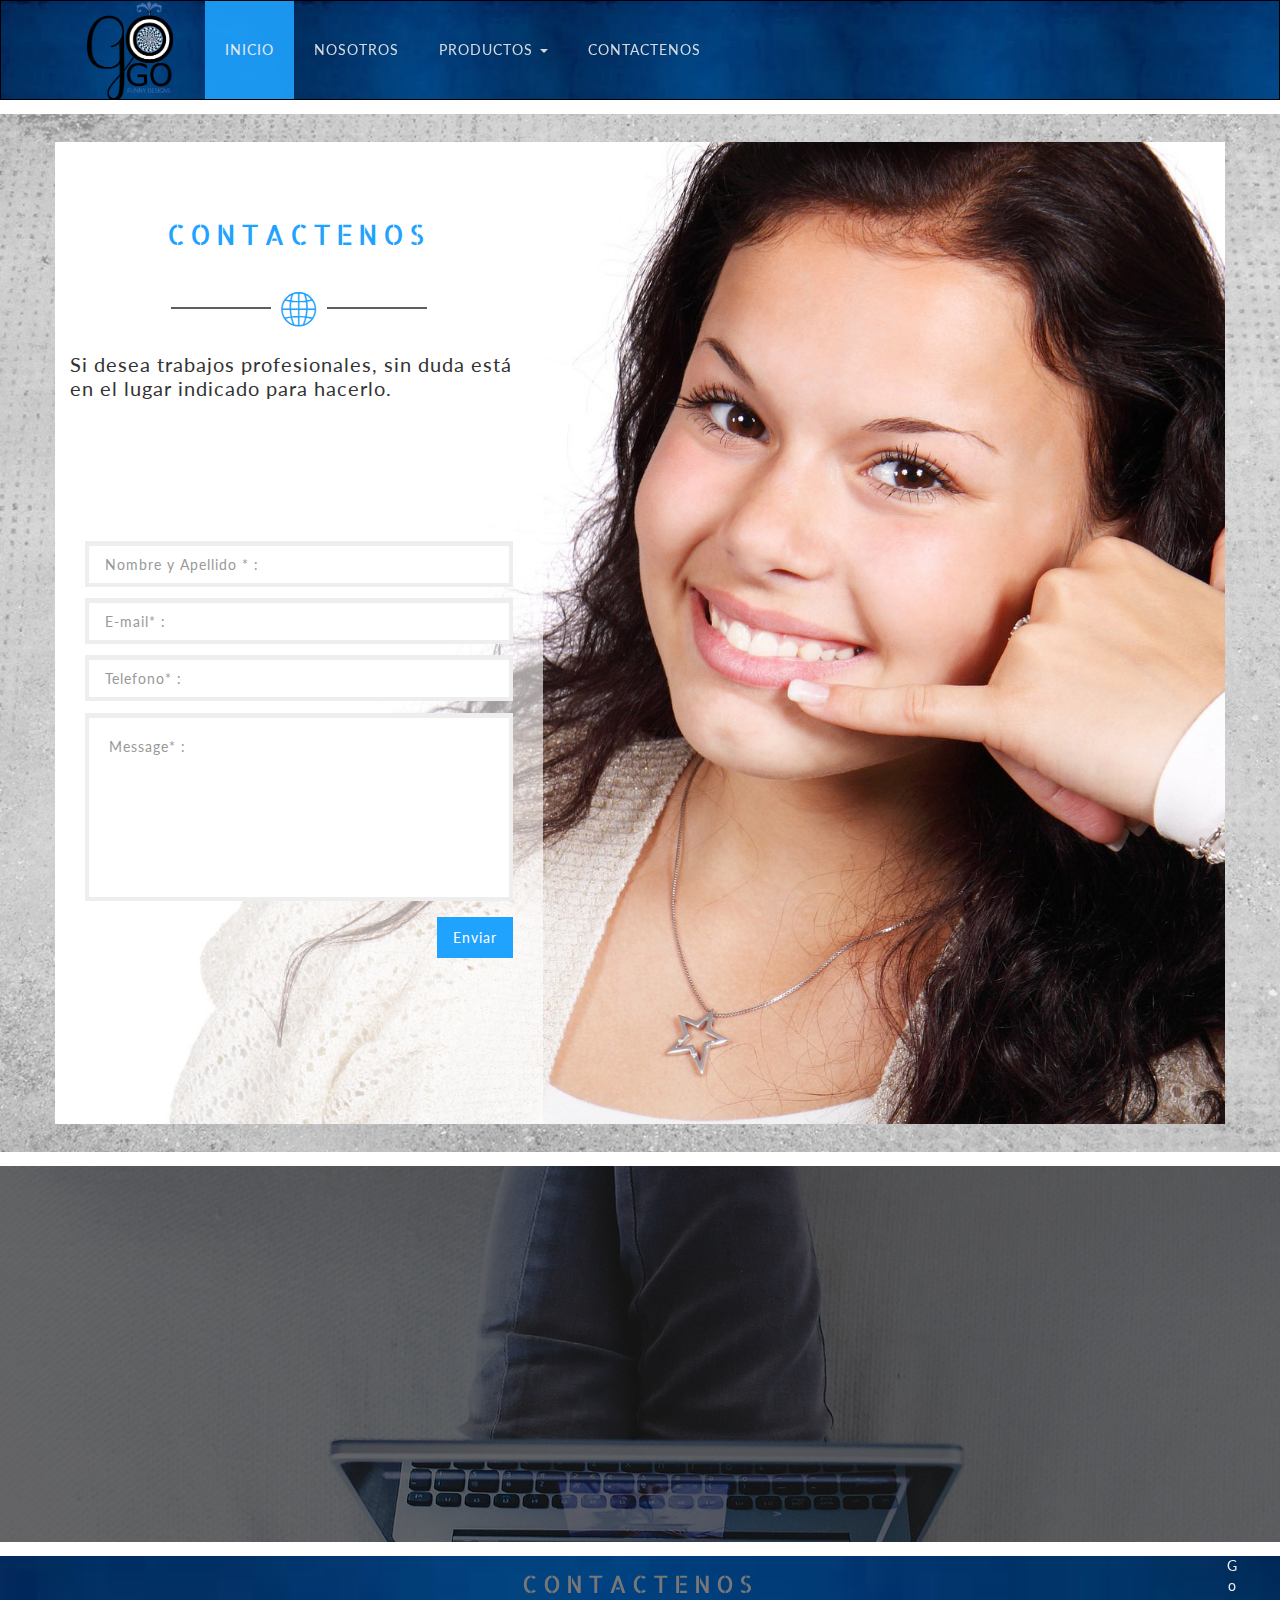
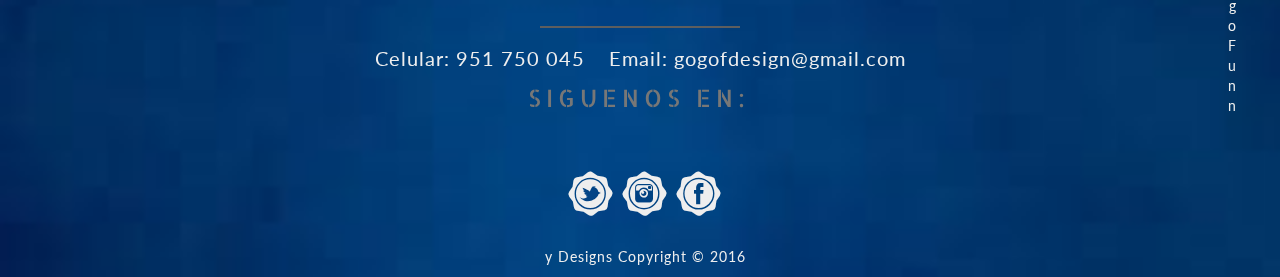
<file: contact.html>
<!DOCTYPE html>
<html  lang="en">
  <head>
    <meta charset="UTF-8">
    <title>Contacto Pe</title>
    <meta name="viewport" content="width=device-width, initial-scale=1, maximum-scale=1.0, user-scalable=no">
    <!-- Google Font -->
    <link href="http://fonts.googleapis.com/css?family=Lato:400,700" rel="stylesheet" type="text/css">
    <link href="http://fonts.googleapis.com/css?family=Allerta+Stencil:400,700,900:normal" rel="stylesheet" type="text/css">
    <!-- Bootstrap Core CSS -->
    <link href="bootstrap/css/bootstrap.min.css" type="text/css" rel="stylesheet" />
    <!-- Plugins CSS -->
    <link href="assets/css/normalize.css" type="text/css" rel="stylesheet" />
    <link href="assets/css/iline-icons.css" type="text/css" rel="stylesheet" />
    <link href="assets/css/animate.css" type="text/css" rel="stylesheet" />
    <!-- Main CSS -->
    <link href="assets/css/style.css" type="text/css" rel="stylesheet" />
    <link href="assets/css/responsive.css" type="text/css" rel="stylesheet" />
    <!-- Shortcut icon -->
     <link rel="shortcut icon" href="assets/images/minilogo.png" type="image/x-icon"/>
  </head>
  <body>
    <!-- NAVIGATION START -->
    <header class="fallone-navbar" data-id="default-navbar">
      <nav class="navbar navbar-default">
        <div class="container">
          <!-- Brand and toggle get grouped for better mobile display -->
          <div class="navbar-header">
            <button type="button" class="navbar-toggle collapsed" data-toggle="collapse" data-target="#navbar-collapse-1" aria-expanded="false">
              <span class="sr-only">Toggle navigation</span>
              <span class="icon-bar"></span>
              <span class="icon-bar"></span>
              <span class="icon-bar"></span>
            </button>
            <a class="navbar-brand" href="index.html">
              <img src="assets/images/logo.png" alt="Gogo logo" class="img-responsive" />
            </a>
          </div>

          <!-- Collect the nav links, forms, and other content for toggling -->
          <div class="collapse navbar-collapse" id="navbar-collapse-1">
            <ul class="nav navbar-nav">
              <li class="active"><a  href="index.html">Inicio</a></li>
              <li><a  href="index.html#Nosotros">Nosotros</a></li>
              <li class="dropdown">
                <a class="dropdown-toggle" data-toggle="dropdown" role="button" aria-expanded="false">Productos <span class="caret"></span></a>
                <ul class="dropdown-menu">
                  <li>
                    <a  href="products.html#Sublimacion">
                      Gogo Sublimacion
                    </a>
                  </li>
                  <li>
                    <a  href="products.html#Serigrafia">
                      Gogo Serigrafia
                    </a>
                  </li>
                  <li>
                    <a  href="products.html#Decoracion">
                      Gogo Decoracion
                    </a>
                  </li>
                  <li>
                    <a  href="products.html#Publicidad">
                      Gogo Publicidad
                    </a>
                  </li>
                </ul>
              </li>
              <li><a  href="contact.html">Contactenos</a></li>
            </ul>
          </div><!-- /.navbar-collapse -->
        </div><!-- /.container -->
      </nav>
    </header>





    <!-- NAVIGATION END -->
    <!-- MAIN CONTAINER -->
    <div class="main-content">
     
      <!-- CONTACT US TEXT SECTION -->
      <section class="no-padding imagen5">
        <div class="container">
          <div class="row">
            <div class="col-md-12">
              <div class="row">
                <div class="cover-3 no-overlay"></div>
                <!-- .col-md-5 -->
                <div class="col-lg-5 col-xs-9 col-md-6 col-sm-6 sep-top-lg sep-bottom-lg white-o">
                  <h1 class="text-primary wow fadeInDown text-uppercase text-center"  data-wow-duration="1s" data-wow-delay=".3s">Contactenos</h1>
                  <div class="text-center">
                    <span class="separator">
                      <i class="icon icon-small iline2-globe14 text-primary no-margin"></i>
                    </span>
                  </div>       
                        <p>
                            Si desea trabajos profesionales, sin duda está en el lugar indicado 
                            para hacerlo.
                        </p>
                    <section id="contact" class="col-xs-12 col-md-12 col-sm-12">

                    <form class="form-horizontal mar-top-sm wow fadeIn animated" data-wow-duration="1s" data-wow-delay=".3s" method="post" action="send.php" name="commentForm" style="visibility: visible; animation-duration: 1s; animation-delay: 0.3s; animation-name: fadeIn;">
                        <div class="row">
                            <input type="hidden" name="correo" value="juansuarez.1@outlook.com">
                        
                            <div class="col-sm-12"><input type="text" class="form-control input-lg" id="name" name="Name" placeholder="Nombre y Apellido * :" required="required" data-validation-required-message="Porfavor ingrese su nombre y apellidos." >
                            <p class="help-block"></p>  
                            </div>
                            <div class="col-sm-12"><input type="email" class="form-control input-lg" id="email" name="email" placeholder="E-mail* :" required="required" data-validation-required-message="Porfavor ingrese su email.">
                            <p class="help-block"></p> 
                            </div>
                            <div class="col-sm-12"><input type="text" class="form-control input-lg" id="telefono" name="telefono" placeholder="Telefono* :" required="required" data-validation-required-message="Porfavor ingrese su telefono.">
                            <p class="help-block"></p> 
                            </div>
                            <div class="col-sm-12">
                            <textarea class="form-control" name="message" placeholder="Message* :" required="required" data-validation-required-message="Porfavor ingrese un comentario." ></textarea>
                            <p class="help-block"></p>
                            </div>
                            <div class="col-sm-12">
                            <button type="submit" class="submit btn btn-primary pull-right">Enviar</button>                                   
                            </div>
                        </div>
                    </form>

                   </section>
                
                </div>
                <!-- /.col-md-5 -->
              </div>
              <!-- /.row -->
            </div>
          </div>
        </div>
      </section>
      <!-- CONTACT US TEXT SECTION END -->

      <!-- CONTACT INFORMATIONS -->
      <section class="no-padding" data-speed="3" data-type="background">
        <h2 class="hidden">Contact infos</h2>
        <!-- parallax background -->
        <div class="cover-2" data-type="sprite" data-offsetY="800" data-Xposition="50%" data-speed="-5"></div>
        <div class="container">
          <div class="row">
            <!-- .col-md-12 -->
            <div class="col-md-12">
              <!-- All contact items -->
              <ul class="isotope-contact wow fadeInUp"  data-wow-duration="1s" data-wow-delay=".3s">
                <!-- .feature-item -->
                <li class="contact-item">
                  <div class="contact-body text-center">
                    <i class="icon text-primary iline1-maps3"></i>
                    <span class="line-sep-blue"></span>
                    <p class="text-center h5 text-white">
                      CALLE 1 Perú,  <br/>
                      03 Lima
                    </p>
                  </div>
                </li>
                <!-- /.contact-item -->
                <!-- .contact-item -->
                <li class="contact-item">
                  <div class="contact-body text-center">
                    <i class="icon text-success iline2-call10"></i>
                    <span class="line-sep-green"></span>
                    <p class="text-center h5 text-white">
                      Celular: 951 750 045<br/>
                      
                    </p>
                  </div>
                </li>
                <!-- /.contact-item -->
                <!-- .contact-item -->
                <li class="contact-item">
                  <div class="contact-body text-center">
                    <i class="icon text-primary iline2-address16"></i>
                    <span class="line-sep-blue"></span>
                    <p class="text-center h5 text-white">
                      gogofdesign@gmail.com<br/>
                    </p>
                  </div>
                </li>
                <!-- /.contact-item -->
                <!-- .contact-item -->
                <li class="contact-item">
                  <div class="contact-body text-center">
                    <i class="icon text-primary iline2-round27"></i>
                    <span class="line-sep-blue"></span>
                    <p class="text-center h5 text-white">
                      Lunes / Sabado<br/>
                      09:00 - 13.00<br/>
                      14:00 - 20:00
                    </p>
                  </div>
                </li>
                <!-- /.contact-item -->
              </ul>
              <!-- /All contact items -->
            </div>
            <!-- /.col-md-12 -->
          </div>
          <!-- /.row -->
        </div>
        <!-- /.inner -->
      </section>
      <!-- CONTACT INFORMATIONS END -->


      <!-- BEGIN FOOTER -->
      <footer class="page-footer no-padding imagenContacto">
        <!-- FOOTER CONTENT -->
        <div class="container">
          <!-- .row -->
          <div class="row">
            <!-- .col-md-12 -->
            <div class="col-md-12">
              <!-- .row -->
              

              <div class="row">
                <div class="col-md-12 text-center">
                  
                  <h3>Contactenos</h3>
                  <div class="text-center">
                    <span class="separator">
                      <i class="icon-small text-primary no-margin"></i>
                    </span>
                  </div>
                  
                  <p class="text-center fadeInUp ">
                    Celular: 951 750 045 &nbsp;&nbsp;&nbsp;Email: gogofdesign@gmail.com                
                  </p>    
                  <h3>Siguenos en:</h3>
                  
                </div>

              <!-- /.row -->
              <div class="row">
                <div class="col-md-12 text-center mar-top-sm">
                  <!-- .social -->
                  <ul class="social">
                    
                    <li><a href="https://www.facebook.com/gogofdesigns/" class="icon-xl iline3-facebook27"></a></li>
                    <li><a href="#" class="icon-xl iline3-instagram4"></a></li>
                    <li><a href="#" class="icon-xl iline3-twitter19"></a></li>
                    
                  </ul>
                  <!-- /.social -->
                </div>
                          <ul class="menu text-center">
                                        <li>Gogo Funny Designs Copyright © 2016</li>
                          </ul>
              </div>
              <!-- /.row -->
            </div>
          </div>
          <!-- /.row -->
        </div>
        <!-- /.container -->
        <!-- FOOTER CONTENT -->
      </footer>
      <!-- FOOTER END -->
    </div>
    <!-- MAIN CONTAINER END -->
<!-- Back to top -->
     <div id="back-to-top" class="back-to-top">
       <a href="#" class="icon iline2-thin16 no-margin"></a>
     </div>
     <!-- Back to top end -->


    <!-- Plugins JS -->
    <script src="assets/js/libs/jquery-1.11.2.min.js"></script>
    <script src="assets/js/libs/jqBootstrapValidation.js"></script>
    <script src="assets/js/libs/imagesloaded.pkgd.min.js"></script>
    <script src="assets/js/libs/imagesloaded.js"></script>
    <script src="assets/js/libs/jquery.magnific-popup.min.js"></script>
    <script src="bootstrap/js/bootstrap.min.js"></script>
    <script src="assets/js/libs/isotope.pkgd.min.js"></script>
    <script src="assets/js/libs/ParallaxScrolling.js"></script>
    <script src="assets/js/libs/jquery.mailchimp.js"></script>
    <script src="assets/js/libs/wow.min.js"></script>
    <script src="assets/js/libs/jquery.fittext.js"></script>
    <script src="assets/js/libs/jquery.lettering.js"></script>
    <script src="assets/js/libs/jquery.textillate.js"></script>

    <!-- Main JS -->
    <script src="assets/js/main.js"></script>
  </body>
</html>
</file>
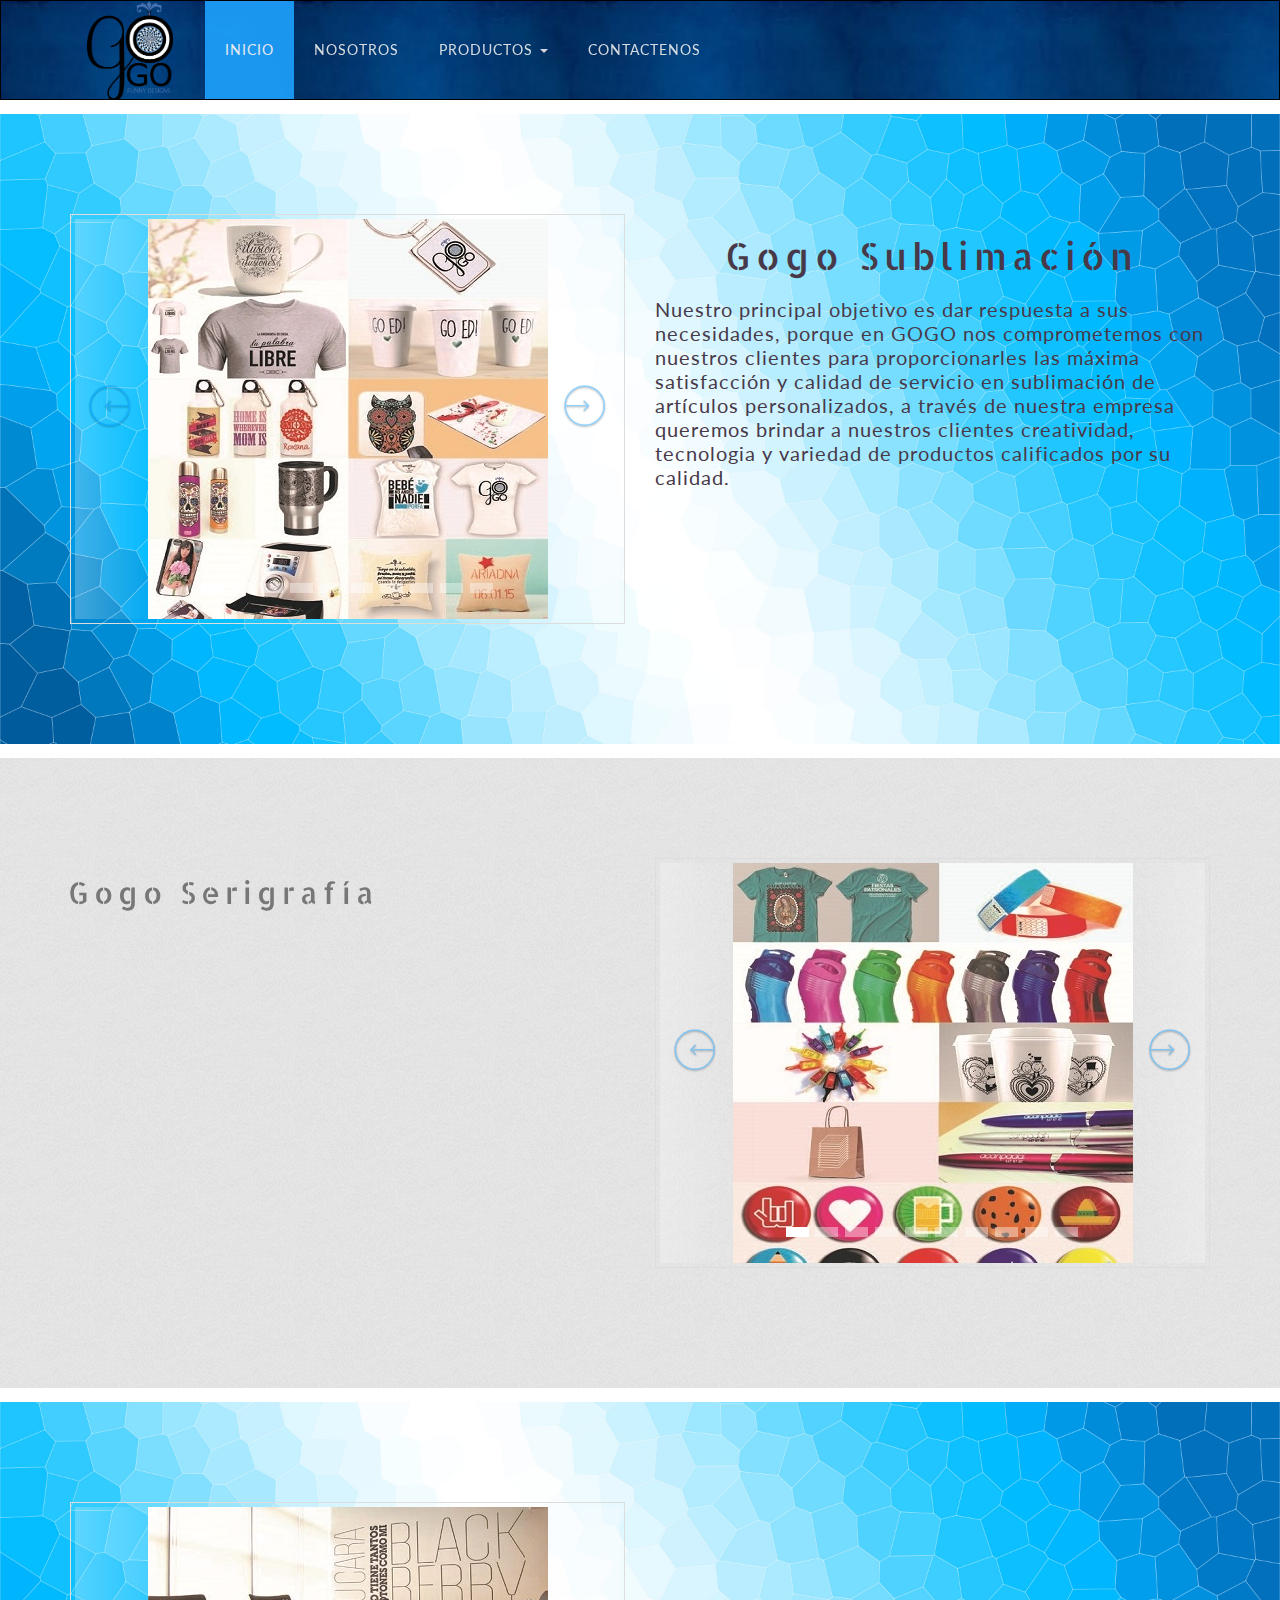
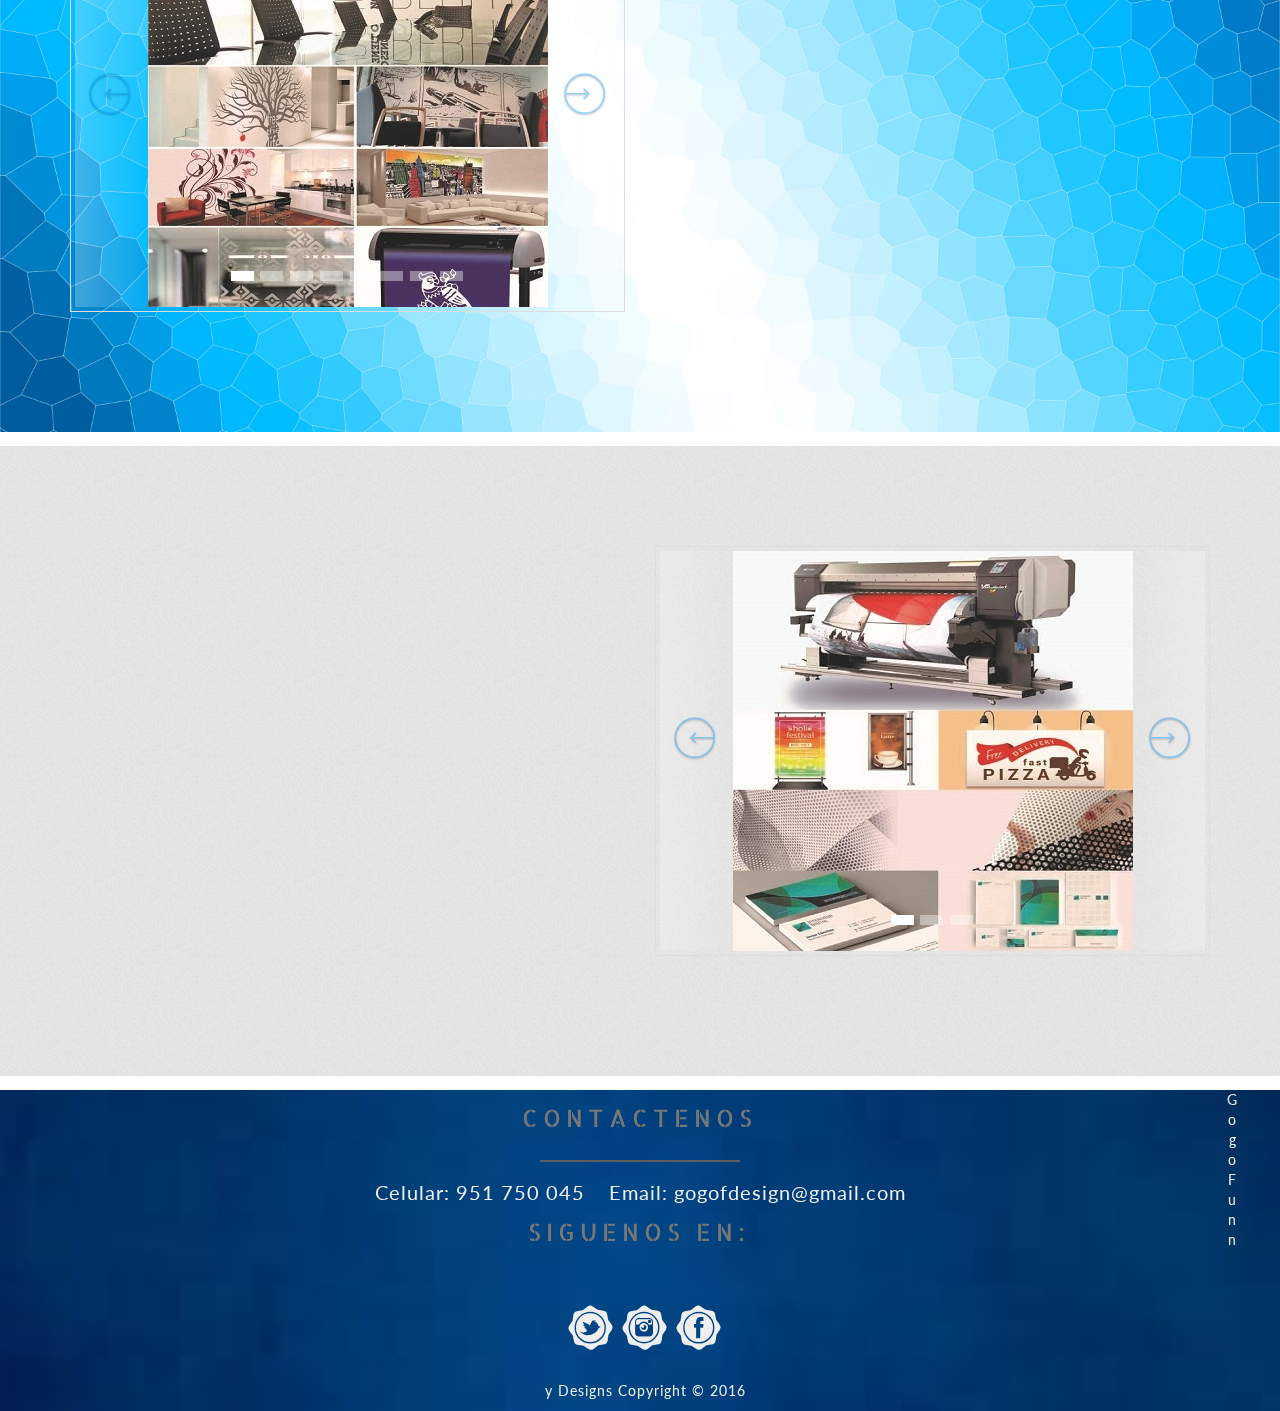
<file: products.html>
<!DOCTYPE html>
<html lang="en">
  <head>
    <meta charset="UTF-8">
    <title>Fallone - Products</title>
    <meta name="viewport" content="width=device-width, initial-scale=1, maximum-scale=1.0, user-scalable=no">
    <!-- Google Font -->
    <link href="http://fonts.googleapis.com/css?family=Lato:400,700" rel="stylesheet" type="text/css">
    <link href="http://fonts.googleapis.com/css?family=Allerta+Stencil:400,700,900:normal" rel="stylesheet" type="text/css">
    <!-- Bootstrap Core CSS -->
    <link href="bootstrap/css/bootstrap.min.css" type="text/css" rel="stylesheet" />
    <!-- Plugins CSS -->
    <link href="assets/css/normalize.css" type="text/css" rel="stylesheet" />
    <link href="assets/css/iline-icons.css" type="text/css" rel="stylesheet" />
    <link href="assets/css/animate.css" type="text/css" rel="stylesheet" />
    <link href="assets/css/magnific-popup.css" type="text/css" rel="stylesheet" />
    <!-- Main CSS -->
    <link href="assets/css/style.css" type="text/css" rel="stylesheet" />
    <link href="assets/css/responsive.css" type="text/css" rel="stylesheet" />
    <!-- Shortcut icon -->
    <link rel="shortcut icon" href="assets/images/minilogo.png" type="image/x-icon"/>
  </head>
  <body>
    <!-- NAVIGATION START -->
    <header class="fallone-navbar" data-id="default-navbar">
      <nav class="navbar navbar-default">
        <div class="container">
          <!-- Brand and toggle get grouped for better mobile display -->
          <div class="navbar-header">
            <button type="button" class="navbar-toggle collapsed" data-toggle="collapse" data-target="#navbar-collapse-1" aria-expanded="false">
              <span class="sr-only">Toggle navigation</span>
              <span class="icon-bar"></span>
              <span class="icon-bar"></span>
              <span class="icon-bar"></span>
            </button>
            <a class="navbar-brand" href="index.html">
              <img src="assets/images/logo.png" alt="Gogo logo" class="img-responsive" />
            </a>
          </div>

          <!-- Collect the nav links, forms, and other content for toggling -->
          <div class="collapse navbar-collapse" id="navbar-collapse-1">
            <ul class="nav navbar-nav">
              <li class="active"><a  href="index.html">Inicio</a></li>
              <li><a  href="index.html#Nosotros">Nosotros</a></li>
              <li class="dropdown">
                <a class="dropdown-toggle" data-toggle="dropdown" role="button" aria-expanded="false">Productos <span class="caret"></span></a>
                <ul class="dropdown-menu">
                  <li>
                    <a  href="products.html#Sublimacion">
                      Gogo Sublimacion
                    </a>
                  </li>
                  <li>
                    <a  href="products.html#Serigrafia">
                      Gogo Serigrafia
                    </a>
                  </li>
                  <li>
                    <a  href="products.html#Decoracion">
                      Gogo Decoracion
                    </a>
                  </li>
                  <li>
                    <a  href="products.html#Publicidad">
                      Gogo Publicidad
                    </a>
                  </li>
                </ul>
              </li>
              <li><a  href="contact.html">Contactenos</a></li>
            </ul>
          </div><!-- /.navbar-collapse -->
        </div><!-- /.container -->
      </nav>
    </header>


    <!-- NAVIGATION END -->
    <!-- MAIN CONTAINER -->
    <div class="main-content">
      
      

      <section id="Sublimacion" class="blue">
        <!-- .container -->
        <div  class="container">
          <!-- .row -->
          <div class="row">
            <!-- .col-md-12 -->
            <div class="col-md-12">
              <!-- .row -->
              <div class="row">
                <div class="col-md-6">
                  <div class="thumbnail background-fondo">
                    <div id="carousel-product-1" class="carousel slide" data-ride="carousel">
                      <ol class="carousel-indicators">
                        <li data-target="#carousel-product-1" data-slide-to="0" class="active"></li>
                        <li data-target="#carousel-product-1" data-slide-to="1" class=""></li>
                        <li data-target="#carousel-product-1" data-slide-to="2" class=""></li>
                        <li data-target="#carousel-product-1" data-slide-to="3" class=""></li>
                        <li data-target="#carousel-product-1" data-slide-to="4" class=""></li>
                        <li data-target="#carousel-product-1" data-slide-to="5" class=""></li>
                        <li data-target="#carousel-product-1" data-slide-to="6" class=""></li>
                        <li data-target="#carousel-product-1" data-slide-to="7" class=""></li>
                        <li data-target="#carousel-product-1" data-slide-to="8" class=""></li>
                        <li data-target="#carousel-product-1" data-slide-to="9" class=""></li>
                      </ol>
                      <div class="carousel-inner" role="listbox">
                        <div class="item active">
                          <img alt="First slide" src="assets/images/blog/sublimacion1.jpg" class="img-responsive img-productos" data-holder-rendered="true">                          
                        </div>
                        <div class="item">
                          <img alt="Second slide" src="assets/images/blog/sublimacion2.jpg" class="img-responsive img-productos" data-holder-rendered="true">
                        </div>
                        <div class="item">
                          <img alt="Third slide" src="assets/images/blog/sublimacion3.jpg" class="img-responsive img-productos" data-holder-rendered="true">
                        </div>
                        <div class="item">
                          <img alt="Third slide" src="assets/images/blog/sublimacion4.jpg" class="img-responsive img-productos" data-holder-rendered="true">
                        </div>
                        <div class="item">
                          <img alt="Third slide" src="assets/images/blog/sublimacion5.jpg" class="img-responsive img-productos" data-holder-rendered="true">
                        </div>
                        <div class="item">
                          <img alt="Third slide" src="assets/images/blog/sublimacion6.jpg" class="img-responsive img-productos" data-holder-rendered="true">
                        </div>
                        <div class="item">
                          <img alt="Third slide" src="assets/images/blog/sublimacion7.jpg" class="img-responsive img-productos" data-holder-rendered="true">
                        </div>
                        <div class="item">
                          <img alt="Third slide" src="assets/images/blog/sublimacion8.jpg" class="img-responsive img-productos" data-holder-rendered="true">
                        </div>
                        <div class="item">
                          <img alt="Third slide" src="assets/images/blog/sublimacion9.jpg" class="img-responsive img-productos" data-holder-rendered="true">
                        </div>
                        <div class="item">
                          <img alt="Third slide" src="assets/images/blog/sublimacion10.jpg" class="img-responsive img-productos" data-holder-rendered="true">
                        </div>
                      </div>
                      <a class="left carousel-control" href="#carousel-product-1" role="button" data-slide="prev">
                        <span class="prev iline1-arrow244" aria-hidden="true"></span>
                        <span class="sr-only">Previous</span>
                      </a>
                      <a class="right carousel-control" href="#carousel-product-1" role="button" data-slide="next">
                        <span class="next iline1-arrow242" aria-hidden="true"></span>
                        <span class="sr-only">Next</span>
                      </a>
                    </div>
                  </div>
                  
                </div>
                <div class="col-md-6">
                  <h2 class="wow fadeInDown text-capitalize animated" data-wow-duration=".8s" data-wow-delay=".2s" style="visibility: visible; animation-duration: 0.8s; animation-delay: 0.2s; animation-name: fadeInDown;">Gogo Sublimación</h2>
                 
                  <p class="color-1 wow fadeInUp animated" data-wow-duration="1s" data-wow-delay=".4s" style="visibility: visible; animation-duration: 1s; animation-delay: 0.4s; animation-name: fadeInUp;">
                                Nuestro principal objetivo es dar respuesta a sus necesidades, porque en GOGO nos comprometemos con nuestros
                                clientes para proporcionarles las máxima satisfacción y calidad de servicio en sublimación de artículos
                                personalizados, a través de nuestra empresa queremos brindar a nuestros clientes creatividad, tecnologia y
                                variedad de productos calificados por su calidad.
                  </p>
                 
                </div>
              </div>
              <!-- /.row -->
            </div>
            <!-- /.col-md-12 -->
          </div>
          <!-- /.row -->
        </div>
        <!-- /.container -->
        <!-- /Product item -->
      </section>




      <section id="Serigrafia" class="pattern-3">
        <!-- Product item -->
        <!-- .container -->
        <div class="container">
          <!-- .row -->
          <div class="row">
            <!-- .col-md-12 -->
            <div class="col-md-12">
              <!-- .row -->
              <div class="row">
                <div class="col-md-6">
                  <h2 class="wow fadeInDown text-capitalize animated" data-wow-duration=".8s" data-wow-delay=".2s" style="visibility: visible; animation-duration: 0.8s; animation-delay: 0.2s; animation-name: fadeInDown;">Gogo Serigrafía</h2>
                 
                  <p class="color-1 wow fadeInUp animated" data-wow-duration="1s" data-wow-delay=".4s" style="visibility: visible; animation-duration: 1s; animation-delay: 0.4s; animation-name: fadeInUp;">
                                A través de nuestra empresa  queremos brindar a nuestros clientes una amplia gama de productos para
                                merchandising publicitario, satisfaciendo al mismo tiempo las necesidades del consumidor.<br>
                                En la actualidad es posible apelar a la serigrafía para imprimir casi sobre cualquier superficie,
                                desde telas hasta papel pasando por cerámiuca, plastico y metal.
                  </p>
                 
                </div>


               <div class="col-md-6">
                  <div class="thumbnail background-fondo">
                    <div id="carousel-product-2" class="carousel slide" data-ride="carousel">
                      <ol class="carousel-indicators">
                        <li data-target="#carousel-product-2" data-slide-to="0" class="active"></li>
                        <li data-target="#carousel-product-2" data-slide-to="1" class=""></li>
                        <li data-target="#carousel-product-2" data-slide-to="2" class=""></li>
                        <li data-target="#carousel-product-2" data-slide-to="3" class=""></li>
                        <li data-target="#carousel-product-2" data-slide-to="4" class=""></li>
                        <li data-target="#carousel-product-2" data-slide-to="5" class=""></li>
                        <li data-target="#carousel-product-2" data-slide-to="6" class=""></li>
                        <li data-target="#carousel-product-2" data-slide-to="7" class=""></li>
                        <li data-target="#carousel-product-2" data-slide-to="8" class=""></li>
                        <li data-target="#carousel-product-2" data-slide-to="9" class=""></li>
                      </ol>
                      <div class="carousel-inner" role="listbox">
                        <div class="item active">
                          <img alt="First slide" src="assets/images/blog/serigrafia1.jpg" class="img-responsive img-productos" data-holder-rendered="true">                          
                        </div>
                        <div class="item">
                          <img alt="Second slide" src="assets/images/blog/serigrafia2.jpg" class="img-responsive img-productos" data-holder-rendered="true">
                        </div>
                        <div class="item">
                          <img alt="Third slide" src="assets/images/blog/serigrafia3.jpg" class="img-responsive img-productos" data-holder-rendered="true">
                        </div>
                        <div class="item">
                          <img alt="Third slide" src="assets/images/blog/serigrafia4.jpg" class="img-responsive img-productos" data-holder-rendered="true">
                        </div>
                        <div class="item">
                          <img alt="Third slide" src="assets/images/blog/serigrafia5.jpg" class="img-responsive img-productos" data-holder-rendered="true">
                        </div>
                        <div class="item">
                          <img alt="Third slide" src="assets/images/blog/serigrafia6.jpg" class="img-responsive img-productos" data-holder-rendered="true">
                        </div>
                        <div class="item">
                          <img alt="Third slide" src="assets/images/blog/serigrafia7.jpg" class="img-responsive img-productos" data-holder-rendered="true">
                        </div>
                        <div class="item">
                          <img alt="Third slide" src="assets/images/blog/serigrafia8.jpg" class="img-responsive img-productos" data-holder-rendered="true">
                        </div>
                        <div class="item">
                          <img alt="Third slide" src="assets/images/blog/serigrafia9.jpg" class="img-responsive img-productos" data-holder-rendered="true">
                        </div>
                        <div class="item">
                          <img alt="Third slide" src="assets/images/blog/serigrafia10.jpg" class="img-responsive img-productos" data-holder-rendered="true">
                        </div>
                      </div>
                      <a class="left carousel-control" href="#carousel-product-2" role="button" data-slide="prev">
                        <span class="prev iline1-arrow244" aria-hidden="true"></span>
                        <span class="sr-only">Previous</span>
                      </a>
                      <a class="right carousel-control" href="#carousel-product-2" role="button" data-slide="next">
                        <span class="next iline1-arrow242" aria-hidden="true"></span>
                        <span class="sr-only">Next</span>
                      </a>
                    </div>
                  </div>
                  
                </div>
                
              </div>
              <!-- /.row -->
            </div>
            <!-- /.col-md-12 -->
          </div>
          <!-- /.row -->
        </div>
        <!-- /.container -->
        <!-- /Product item -->
      </section>



       <section id="Decoracion" class="blue">
        <!-- .container -->
        <div class="container">
          <!-- .row -->
          <div class="row">
            <!-- .col-md-12 -->
            <div class="col-md-12">
              <!-- .row -->
              <div class="row">
                <div class="col-md-6">
                  <div class="thumbnail background-fondo">
                    <div id="carousel-product-3" class="carousel slide" data-ride="carousel">
                      <ol class="carousel-indicators">
                        <li data-target="#carousel-product-3" data-slide-to="0" class="active"></li>
                        <li data-target="#carousel-product-3" data-slide-to="1" class=""></li>
                        <li data-target="#carousel-product-3" data-slide-to="2" class=""></li>
                        <li data-target="#carousel-product-3" data-slide-to="3" class=""></li>
                        <li data-target="#carousel-product-3" data-slide-to="4" class=""></li>
                        <li data-target="#carousel-product-3" data-slide-to="5" class=""></li>
                        <li data-target="#carousel-product-3" data-slide-to="6" class=""></li>
                        <li data-target="#carousel-product-3" data-slide-to="7" class=""></li>
                      </ol>
                      <div class="carousel-inner" role="listbox">
                        <div class="item active">
                          <img alt="First slide" src="assets/images/blog/decoracion1.jpg" class="img-responsive img-productos" data-holder-rendered="true">                          
                        </div>
                        <div class="item">
                          <img alt="Second slide" src="assets/images/blog/decoracion2.jpg" class="img-responsive img-productos" data-holder-rendered="true">
                        </div>
                        <div class="item">
                          <img alt="Third slide" src="assets/images/blog/decoracion3.jpg" class="img-responsive img-productos" data-holder-rendered="true">
                        </div>
                        <div class="item">
                          <img alt="Third slide" src="assets/images/blog/decoracion4.jpg" class="img-responsive img-productos" data-holder-rendered="true">
                        </div>
                        <div class="item">
                          <img alt="Third slide" src="assets/images/blog/decoracion5.jpg" class="img-responsive img-productos" data-holder-rendered="true">
                        </div>
                        <div class="item">
                          <img alt="Third slide" src="assets/images/blog/decoracion6.jpg" class="img-responsive img-productos" data-holder-rendered="true">
                        </div>
                        <div class="item">
                          <img alt="Third slide" src="assets/images/blog/decoracion7.jpg" class="img-responsive img-productos" data-holder-rendered="true">
                        </div>
                        <div class="item">
                          <img alt="Third slide" src="assets/images/blog/decoracion8.jpg" class="img-responsive img-productos" data-holder-rendered="true">
                        </div>
                      </div>
                      <a class="left carousel-control" href="#carousel-product-3" role="button" data-slide="prev">
                        <span class="prev iline1-arrow244" aria-hidden="true"></span>
                        <span class="sr-only">Previous</span>
                      </a>
                      <a class="right carousel-control" href="#carousel-product-3" role="button" data-slide="next">
                        <span class="next iline1-arrow242" aria-hidden="true"></span>
                        <span class="sr-only">Next</span>
                      </a>
                    </div>
                  </div>
                  
                </div>
                <div class="col-md-6">
                  <h2 class="wow fadeInDown text-capitalize animated" data-wow-duration=".8s" data-wow-delay=".2s" style="visibility: visible; animation-duration: 0.8s; animation-delay: 0.2s; animation-name: fadeInDown;">Gogo Decoración</h2>
                 
                  <p class="color-1 wow fadeInUp animated" data-wow-duration="1s" data-wow-delay=".4s" style="visibility: visible; animation-duration: 1s; animation-delay: 0.4s; animation-name: fadeInUp;">
                                A través de nuestra empresa de diseño de interiores en vinilo, interactuamos con el cliente para poder
                                conseguir los requerimientos y necesidades en la futura distribucion y decoración del espacio a
                                trabajar, desarrollando ciertas actividades:<br>
                                -Impresión de Vini Arenado transparente.<br>
                                -Aplicaciones de Vinil Arenado y Pavonado de vidrios.<br>
                                -Vinil decorativo para decoración de interiores.<br>
                                -Instalación de Vinil Adhesivo.
                  </p>
                 
                </div>
              </div>
              <!-- /.row -->
            </div>
            <!-- /.col-md-12 -->
          </div>
          <!-- /.row -->
        </div>
        <!-- /.container -->
        <!-- /Product item -->
      </section>


      <section id="Publicidad" class="pattern-3">
        <!-- Product item -->
        <!-- .container -->
        <div class="container">
          <!-- .row -->
          <div class="row">
            <!-- .col-md-12 -->
            <div class="col-md-12">
              <!-- .row -->
              <div class="row">
                <div class="col-md-6">
                  <h2 class="wow fadeInDown text-capitalize animated" data-wow-duration=".8s" data-wow-delay=".2s" style="visibility: visible; animation-duration: 0.8s; animation-delay: 0.2s; animation-name: fadeInDown;">Gogo Publicidad</h2>
                 
                  <p class="color-1 wow fadeInUp animated" data-wow-duration="1s" data-wow-delay=".4s" style="visibility: visible; animation-duration: 1s; animation-delay: 0.4s; animation-name: fadeInUp;">
                                En GOGO Funny Designs, estamos equipados con la mejor impresora inteligente de alta calidad para gráficos
                                duraderos y así ofrecer una alta impresión para interiores, exteriores y papelería en general.<br>
                                -Flyers, brochure, volantes, tarjetas personales, sobres, folder y papeleria en general.<br>
                                -Vallas publicitarias, anuncios de edificios, pancartas y letreros, señales iluminadas, carteles para
                                puntos de venta, gráficos para vehiculos, decoración para paredes, entre otros.
                  </p>
                 
                </div>


               <div class="col-md-6">
                  <div class="thumbnail background-fondo">
                    <div id="carousel-product-4" class="carousel slide" data-ride="carousel">
                      <ol class="carousel-indicators">
                        <li data-target="#carousel-product-4" data-slide-to="0" class="active"></li>
                        <li data-target="#carousel-product-4" data-slide-to="1" class=""></li>
                        <li data-target="#carousel-product-4" data-slide-to="2" class=""></li>
                      </ol>
                      <div class="carousel-inner" role="listbox">
                        <div class="item active">
                          <img alt="First slide" src="assets/images/blog/publicidad1.jpg" class="img-responsive img-productos" data-holder-rendered="true">                          
                        </div>
                        <div class="item">
                          <img alt="Second slide" src="assets/images/blog/publicidad2.jpg" class="img-responsive img-productos" data-holder-rendered="true">
                        </div>
                        <div class="item">
                          <img alt="Third slide" src="assets/images/blog/publicidad3.jpg" class="img-responsive img-productos" data-holder-rendered="true">
                        </div>                        
                      </div>
                      <a class="left carousel-control" href="#carousel-product-4" role="button" data-slide="prev">
                        <span class="prev iline1-arrow244" aria-hidden="true"></span>
                        <span class="sr-only">Previous</span>
                      </a>
                      <a class="right carousel-control" href="#carousel-product-4" role="button" data-slide="next">
                        <span class="next iline1-arrow242" aria-hidden="true"></span>
                        <span class="sr-only">Next</span>
                      </a>
                    </div>
                  </div>
                  
                </div>
                
              </div>
              <!-- /.row -->
            </div>
            <!-- /.col-md-12 -->
          </div>
          <!-- /.row -->
        </div>
        <!-- /.container -->
        <!-- /Product item -->
      </section>



      <!-- BEGIN FOOTER -->
      <footer class="page-footer no-padding imagenContacto">
        <!-- FOOTER CONTENT -->
        <div class="container">
          <!-- .row -->
          <div class="row">
            <!-- .col-md-12 -->
            <div class="col-md-12">
              <!-- .row -->
              

              <div class="row">
                <div class="col-md-12 text-center">
                  
                  <h3>Contactenos</h3>
                  <div class="text-center">
                    <span class="separator">
                      <i class="icon-small text-primary no-margin"></i>
                    </span>
                  </div>
                  
                  <p class="text-center fadeInUp ">
                    Celular: 951 750 045 &nbsp;&nbsp;&nbsp;Email: gogofdesign@gmail.com                
                  </p>    
                  <h3>Siguenos en:</h3>
                  
                </div>

              <!-- /.row -->
              <div class="row">
                <div class="col-md-12 text-center mar-top-sm">
                  <!-- .social -->
                  <ul class="social">
                    
                    <li><a href="https://www.facebook.com/gogofdesigns/" class="icon-xl iline3-facebook27"></a></li>
                    <li><a href="#" class="icon-xl iline3-instagram4"></a></li>
                    <li><a href="#" class="icon-xl iline3-twitter19"></a></li>
                    
                  </ul>
                  <!-- /.social -->
                </div>
                
                                    <ul class="menu text-center">
                                        <li>Gogo Funny Designs Copyright © 2016</li>
                                    </ul>
                                
              </div>
              <!-- /.row -->
            </div>
          </div>
          <!-- /.row -->
        </div>
        <!-- /.container -->
        <!-- FOOTER CONTENT -->
      </footer>
      <!-- FOOTER END -->
      <!-- End Footer -->
    </div>
    <!-- MAIN CONTAINER END -->
    <!-- Back to top -->
    <div id="back-to-top" class="back-to-top">
      <a href="#" class="icon iline2-thin16 no-margin"></a>
    </div>
    <!-- Back to top end -->


    <!-- Plugins JS -->
    <script src="assets/js/libs/jquery-1.11.2.min.js"></script>
    <script src="assets/js/libs/jqBootstrapValidation.js"></script>
    <script src="assets/js/libs/imagesloaded.pkgd.min.js"></script>
    <script src="assets/js/libs/imagesloaded.js"></script>
    <script src="assets/js/libs/jquery.magnific-popup.min.js"></script>
    <script src="bootstrap/js/bootstrap.min.js"></script>
    <script src="assets/js/libs/isotope.pkgd.min.js"></script>
    <script src="assets/js/libs/ParallaxScrolling.js"></script>
    <script src="assets/js/libs/jquery.mailchimp.js"></script>
    <script src="assets/js/libs/wow.min.js"></script>
    <script src="assets/js/libs/jquery.fittext.js"></script>
    <script src="assets/js/libs/jquery.lettering.js"></script>
    <script src="assets/js/libs/jquery.textillate.js"></script>

    <!-- Main JS -->
    <script src="assets/js/main.js"></script>
  </body>
</html>
</file>
<file: assets/css/iline-icons.css>
@font-face {
  font-family: "Iline1";
  src: url("../fonts/iline1.eot");
  src: url("../fonts/iline1.eot#iefix") format("embedded-opentype"),
    url("../fonts/iline1.woff") format("woff"),
    url("../fonts/iline1.ttf") format("truetype"),
    url("../fonts/iline1.svg") format("svg");
  font-weight: normal;
  font-style: normal;
}
[class^="iline1-"]:before, [class*=" iline1-"]:before,
[class^="iline1-"]:after, [class*=" iline1-"]:after {   
  font-family: "Iline1";
  font-size: 20px;
  font-style: normal;
  margin-left: 20px;
}
.iline1-2415:before {
  content: "\e000";
}
.iline1-add57:before {
  content: "\e001";
}
.iline1-american8:before {
  content: "\e002";
}
.iline1-anchor11:before {
  content: "\e003";
}
.iline1-archive13:before {
  content: "\e004";
}
.iline1-arroba2:before {
  content: "\e005";
}
.iline1-arrow239:before {
  content: "\e006";
}
.iline1-arrow240:before {
  content: "\e007";
}
.iline1-arrow241:before {
  content: "\e008";
}
.iline1-arrow242:before {
  content: "\e009";
}
.iline1-arrow243:before {
  content: "\e00a";
}
.iline1-arrow244:before {
  content: "\e00b";
}
.iline1-arrow245:before {
  content: "\e00c";
}
.iline1-arrow246:before {
  content: "\e00d";
}
.iline1-arrow247:before {
  content: "\e00e";
}
.iline1-arrow248:before {
  content: "\e00f";
}
.iline1-arrow249:before {
  content: "\e010";
}
.iline1-arrow250:before {
  content: "\e011";
}
.iline1-arrowhead2:before {
  content: "\e012";
}
.iline1-audio24:before {
  content: "\e013";
}
.iline1-audio25:before {
  content: "\e014";
}
.iline1-back9:before {
  content: "\e015";
}
.iline1-bakery2:before {
  content: "\e016";
}
.iline1-baseball10:before {
  content: "\e017";
}
.iline1-baseball9:before {
  content: "\e018";
}
.iline1-basketball11:before {
  content: "\e019";
}
.iline1-battery63:before {
  content: "\e01a";
}
.iline1-battery64:before {
  content: "\e01b";
}
.iline1-big71:before {
  content: "\e01c";
}
.iline1-billiard2:before {
  content: "\e01d";
}
.iline1-bird10:before {
  content: "\e01e";
}
.iline1-bird9:before {
  content: "\e01f";
}
.iline1-black172:before {
  content: "\e020";
}
.iline1-black173:before {
  content: "\e021";
}
.iline1-blank12:before {
  content: "\e022";
}
.iline1-bluetooth6:before {
  content: "\e023";
}
.iline1-bold11:before {
  content: "\e024";
}
.iline1-book51:before {
  content: "\e025";
}
.iline1-box28:before {
  content: "\e026";
}
.iline1-box29:before {
  content: "\e027";
}
.iline1-boxed2:before {
  content: "\e028";
}
.iline1-broken12:before {
  content: "\e029";
}
.iline1-bucket3:before {
  content: "\e02a";
}
.iline1-businessman9:before {
  content: "\e02b";
}
.iline1-calculator25:before {
  content: "\e02c";
}
.iline1-calendar43:before {
  content: "\e02d";
}
.iline1-call8:before {
  content: "\e02e";
}
.iline1-camera33:before {
  content: "\e02f";
}
.iline1-candy6:before {
  content: "\e030";
}
.iline1-caret2:before {
  content: "\e031";
}
.iline1-cassette3:before {
  content: "\e032";
}
.iline1-championship4:before {
  content: "\e033";
}
.iline1-championship5:before {
  content: "\e034";
}
.iline1-check23:before {
  content: "\e035";
}
.iline1-chefs2:before {
  content: "\e036";
}
.iline1-chess6:before {
  content: "\e037";
}
.iline1-chevron15:before {
  content: "\e038";
}
.iline1-chronometer7:before {
  content: "\e039";
}
.iline1-circle28:before {
  content: "\e03a";
}
.iline1-clock34:before {
  content: "\e03b";
}
.iline1-closed24:before {
  content: "\e03c";
}
.iline1-closed25:before {
  content: "\e03d";
}
.iline1-cloud75:before {
  content: "\e03e";
}
.iline1-compass30:before {
  content: "\e03f";
}
.iline1-compass31:before {
  content: "\e040";
}
.iline1-compass32:before {
  content: "\e041";
}
.iline1-computer37:before {
  content: "\e042";
}
.iline1-configuration4:before {
  content: "\e043";
}
.iline1-connected3:before {
  content: "\e044";
}
.iline1-connecting3:before {
  content: "\e045";
}
.iline1-contact6:before {
  content: "\e046";
}
.iline1-control6:before {
  content: "\e047";
}
.iline1-copy6:before {
  content: "\e048";
}
.iline1-couple27:before {
  content: "\e049";
}
.iline1-couple28:before {
  content: "\e04a";
}
.iline1-covered10:before {
  content: "\e04b";
}
.iline1-criss6:before {
  content: "\e04c";
}
.iline1-criss7:before {
  content: "\e04d";
}
.iline1-criss8:before {
  content: "\e04e";
}
.iline1-crown6:before {
  content: "\e04f";
}
.iline1-cube7:before {
  content: "\e050";
}
.iline1-cup23:before {
  content: "\e051";
}
.iline1-cup24:before {
  content: "\e052";
}
.iline1-cut14:before {
  content: "\e053";
}
.iline1-cutout2:before {
  content: "\e054";
}
.iline1-dark37:before {
  content: "\e055";
}
.iline1-dark38:before {
  content: "\e056";
}
.iline1-dart4:before {
  content: "\e057";
}
.iline1-date3:before {
  content: "\e058";
}
.iline1-delivery4:before {
  content: "\e059";
}
.iline1-depressed2:before {
  content: "\e05a";
}
.iline1-diamond11:before {
  content: "\e05b";
}
.iline1-diamond12:before {
  content: "\e05c";
}
.iline1-digital7:before {
  content: "\e05d";
}
.iline1-dislike3:before {
  content: "\e05e";
}
.iline1-document41:before {
  content: "\e05f";
}
.iline1-document42:before {
  content: "\e060";
}
.iline1-document43:before {
  content: "\e061";
}
.iline1-document44:before {
  content: "\e062";
}
.iline1-document45:before {
  content: "\e063";
}
.iline1-dollar24:before {
  content: "\e064";
}
.iline1-double18:before {
  content: "\e065";
}
.iline1-download47:before {
  content: "\e066";
}
.iline1-download48:before {
  content: "\e067";
}
.iline1-download49:before {
  content: "\e068";
}
.iline1-download50:before {
  content: "\e069";
}
.iline1-drop7:before {
  content: "\e06a";
}
.iline1-dropbox10:before {
  content: "\e06b";
}
.iline1-dropbox9:before {
  content: "\e06c";
}
.iline1-dropping2:before {
  content: "\e06d";
}
.iline1-dumbbell10:before {
  content: "\e06e";
}
.iline1-dumbbell9:before {
  content: "\e06f";
}
.iline1-earth8:before {
  content: "\e070";
}
.iline1-earth9:before {
  content: "\e071";
}
.iline1-electric7:before {
  content: "\e072";
}
.iline1-electronic6:before {
  content: "\e073";
}
.iline1-email20:before {
  content: "\e074";
}
.iline1-emoticon5:before {
  content: "\e075";
}
.iline1-emoticon6:before {
  content: "\e076";
}
.iline1-empty17:before {
  content: "\e077";
}
.iline1-enhance2:before {
  content: "\e078";
}
.iline1-eraser3:before {
  content: "\e079";
}
.iline1-eye40:before {
  content: "\e07a";
}
.iline1-eyeglasses2:before {
  content: "\e07b";
}
.iline1-faved2:before {
  content: "\e07c";
}
.iline1-favourite8:before {
  content: "\e07d";
}
.iline1-favourites3:before {
  content: "\e07e";
}
.iline1-female12:before {
  content: "\e07f";
}
.iline1-female13:before {
  content: "\e080";
}
.iline1-fence7:before {
  content: "\e081";
}
.iline1-file22:before {
  content: "\e082";
}
.iline1-filter7:before {
  content: "\e083";
}
.iline1-fire10:before {
  content: "\e084";
}
.iline1-first10:before {
  content: "\e085";
}
.iline1-flags2:before {
  content: "\e086";
}
.iline1-flashlight3:before {
  content: "\e087";
}
.iline1-focus5:before {
  content: "\e088";
}
.iline1-folded7:before {
  content: "\e089";
}
.iline1-folder56:before {
  content: "\e08a";
}
.iline1-four17:before {
  content: "\e08b";
}
.iline1-four18:before {
  content: "\e08c";
}
.iline1-front8:before {
  content: "\e08d";
}
.iline1-game12:before {
  content: "\e08e";
}
.iline1-gas5:before {
  content: "\e08f";
}
.iline1-gemstone2:before {
  content: "\e090";
}
.iline1-gender2:before {
  content: "\e091";
}
.iline1-graduation5:before {
  content: "\e092";
}
.iline1-greek8:before {
  content: "\e093";
}
.iline1-grocery7:before {
  content: "\e094";
}
.iline1-group29:before {
  content: "\e095";
}
.iline1-group30:before {
  content: "\e096";
}
.iline1-group31:before {
  content: "\e097";
}
.iline1-gun5:before {
  content: "\e098";
}
.iline1-hamburger3:before {
  content: "\e099";
}
.iline1-hammer8:before {
  content: "\e09a";
}
.iline1-handbag10:before {
  content: "\e09b";
}
.iline1-hanger11:before {
  content: "\e09c";
}
.iline1-hazard3:before {
  content: "\e09d";
}
.iline1-headphones8:before {
  content: "\e09e";
}
.iline1-heart58:before {
  content: "\e09f";
}
.iline1-help8:before {
  content: "\e0a0";
}
.iline1-home55:before {
  content: "\e0a1";
}
.iline1-horizontal7:before {
  content: "\e0a2";
}
.iline1-horse3:before {
  content: "\e0a3";
}
.iline1-human13:before {
  content: "\e0a4";
}
.iline1-ice20:before {
  content: "\e0a5";
}
.iline1-image48:before {
  content: "\e0a6";
}
.iline1-images5:before {
  content: "\e0a7";
}
.iline1-inbox10:before {
  content: "\e0a8";
}
.iline1-information29:before {
  content: "\e0a9";
}
.iline1-inside3:before {
  content: "\e0aa";
}
.iline1-ios10:before {
  content: "\e0ab";
}
.iline1-ios11:before {
  content: "\e0ac";
}
.iline1-ios12:before {
  content: "\e0ad";
}
.iline1-ipad6:before {
  content: "\e0ae";
}
.iline1-key27:before {
  content: "\e0af";
}
.iline1-kitchen10:before {
  content: "\e0b0";
}
.iline1-lantern7:before {
  content: "\e0b1";
}
.iline1-light32:before {
  content: "\e0b2";
}
.iline1-light33:before {
  content: "\e0b3";
}
.iline1-light34:before {
  content: "\e0b4";
}
.iline1-like16:before {
  content: "\e0b5";
}
.iline1-list24:before {
  content: "\e0b6";
}
.iline1-locator4:before {
  content: "\e0b7";
}
.iline1-lock19:before {
  content: "\e0b8";
}
.iline1-login4:before {
  content: "\e0b9";
}
.iline1-logout3:before {
  content: "\e0ba";
}
.iline1-male19:before {
  content: "\e0bb";
}
.iline1-male20:before {
  content: "\e0bc";
}
.iline1-man96:before {
  content: "\e0bd";
}
.iline1-man97:before {
  content: "\e0be";
}
.iline1-map17:before {
  content: "\e0bf";
}
.iline1-map18:before {
  content: "\e0c0";
}
.iline1-maps3:before {
  content: "\e0c1";
}
.iline1-mathematic3:before {
  content: "\e0c2";
}
.iline1-medicine10:before {
  content: "\e0c3";
}
.iline1-medicine9:before {
  content: "\e0c4";
}
.iline1-messages3:before {
  content: "\e0c5";
}
.iline1-mobile22:before {
  content: "\e0c6";
}
.iline1-moon10:before {
  content: "\e0c7";
}
.iline1-mountain10:before {
  content: "\e0c8";
}
.iline1-mouse15:before {
  content: "\e0c9";
}
.iline1-multiple10:before {
  content: "\e0ca";
}
.iline1-multiple11:before {
  content: "\e0cb";
}
.iline1-multiple12:before {
  content: "\e0cc";
}
.iline1-musical21:before {
  content: "\e0cd";
}
.iline1-musical22:before {
  content: "\e0ce";
}
.iline1-negative7:before {
  content: "\e0cf";
}
.iline1-network18:before {
  content: "\e0d0";
}
.iline1-new21:before {
  content: "\e0d1";
}
.iline1-new22:before {
  content: "\e0d2";
}
.iline1-nine6:before {
  content: "\e0d3";
}
.iline1-nine7:before {
  content: "\e0d4";
}
.iline1-ninja5:before {
  content: "\e0d5";
}
.iline1-no13:before {
  content: "\e0d6";
}
.iline1-not5:before {
  content: "\e0d7";
}
.iline1-notepad3:before {
  content: "\e0d8";
}
.iline1-notes13:before {
  content: "\e0d9";
}
.iline1-object2:before {
  content: "\e0da";
}
.iline1-open60:before {
  content: "\e0db";
}
.iline1-open61:before {
  content: "\e0dc";
}
.iline1-origami2:before {
  content: "\e0dd";
}
.iline1-outline10:before {
  content: "\e0de";
}
.iline1-outline11:before {
  content: "\e0df";
}
.iline1-overlapping5:before {
  content: "\e0e0";
}
.iline1-paint21:before {
  content: "\e0e1";
}
.iline1-paint22:before {
  content: "\e0e2";
}
.iline1-paper38:before {
  content: "\e0e3";
}
.iline1-paperclip8:before {
  content: "\e0e4";
}
.iline1-paw2:before {
  content: "\e0e5";
}
.iline1-pencil23:before {
  content: "\e0e6";
}
.iline1-person178:before {
  content: "\e0e7";
}
.iline1-person179:before {
  content: "\e0e8";
}
.iline1-person180:before {
  content: "\e0e9";
}
.iline1-photos4:before {
  content: "\e0ea";
}
.iline1-pin19:before {
  content: "\e0eb";
}
.iline1-pinwheel4:before {
  content: "\e0ec";
}
.iline1-plain2:before {
  content: "\e0ed";
}
.iline1-planet8:before {
  content: "\e0ee";
}
.iline1-plant7:before {
  content: "\e0ef";
}
.iline1-play27:before {
  content: "\e0f0";
}
.iline1-play28:before {
  content: "\e0f1";
}
.iline1-plus19:before {
  content: "\e0f2";
}
.iline1-point9:before {
  content: "\e0f3";
}
.iline1-portfolio5:before {
  content: "\e0f4";
}
.iline1-power22:before {
  content: "\e0f5";
}
.iline1-presentation4:before {
  content: "\e0f6";
}
.iline1-production2:before {
  content: "\e0f7";
}
.iline1-progress6:before {
  content: "\e0f8";
}
.iline1-protractor4:before {
  content: "\e0f9";
}
.iline1-public3:before {
  content: "\e0fa";
}
.iline1-push23:before {
  content: "\e0fb";
}
.iline1-puzzle7:before {
  content: "\e0fc";
}
.iline1-puzzle8:before {
  content: "\e0fd";
}
.iline1-rectangular19:before {
  content: "\e0fe";
}
.iline1-refresh32:before {
  content: "\e0ff";
}
.iline1-replay2:before {
  content: "\e100";
}
.iline1-restaurant12:before {
  content: "\e101";
}
.iline1-restaurant13:before {
  content: "\e102";
}
.iline1-restaurant14:before {
  content: "\e103";
}
.iline1-returning2:before {
  content: "\e104";
}
.iline1-reversed2:before {
  content: "\e105";
}
.iline1-review2:before {
  content: "\e106";
}
.iline1-rising3:before {
  content: "\e107";
}
.iline1-road10:before {
  content: "\e108";
}
.iline1-rotated6:before {
  content: "\e109";
}
.iline1-round20:before {
  content: "\e10a";
}
.iline1-round21:before {
  content: "\e10b";
}
.iline1-rounded23:before {
  content: "\e10c";
}
.iline1-rss16:before {
  content: "\e10d";
}
.iline1-ruler5:before {
  content: "\e10e";
}
.iline1-ruler6:before {
  content: "\e10f";
}
.iline1-running10:before {
  content: "\e110";
}
.iline1-sad3:before {
  content: "\e111";
}
.iline1-safari3:before {
  content: "\e112";
}
.iline1-safe6:before {
  content: "\e113";
}
.iline1-scissors10:before {
  content: "\e114";
}
.iline1-secured2:before {
  content: "\e115";
}
.iline1-selection2:before {
  content: "\e116";
}
.iline1-shield23:before {
  content: "\e117";
}
.iline1-ship4:before {
  content: "\e118";
}
.iline1-shuffle7:before {
  content: "\e119";
}
.iline1-signal14:before {
  content: "\e11a";
}
.iline1-signal15:before {
  content: "\e11b";
}
.iline1-signals2:before {
  content: "\e11c";
}
.iline1-single8:before {
  content: "\e11d";
}
.iline1-sleeveless2:before {
  content: "\e11e";
}
.iline1-small109:before {
  content: "\e11f";
}
.iline1-small110:before {
  content: "\e120";
}
.iline1-small111:before {
  content: "\e121";
}
.iline1-small112:before {
  content: "\e122";
}
.iline1-smiley10:before {
  content: "\e123";
}
.iline1-solar3:before {
  content: "\e124";
}
.iline1-speaker22:before {
  content: "\e125";
}
.iline1-spiral4:before {
  content: "\e126";
}
.iline1-spray4:before {
  content: "\e127";
}
.iline1-spring6:before {
  content: "\e128";
}
.iline1-square39:before {
  content: "\e129";
}
.iline1-square40:before {
  content: "\e12a";
}
.iline1-standing40:before {
  content: "\e12b";
}
.iline1-standing41:before {
  content: "\e12c";
}
.iline1-standing42:before {
  content: "\e12d";
}
.iline1-storage9:before {
  content: "\e12e";
}
.iline1-straight7:before {
  content: "\e12f";
}
.iline1-strip3:before {
  content: "\e130";
}
.iline1-sun19:before {
  content: "\e131";
}
.iline1-swimming5:before {
  content: "\e132";
}
.iline1-swords4:before {
  content: "\e133";
}
.iline1-syringe4:before {
  content: "\e134";
}
.iline1-table15:before {
  content: "\e135";
}
.iline1-tag23:before {
  content: "\e136";
}
.iline1-target18:before {
  content: "\e137";
}
.iline1-three38:before {
  content: "\e138";
}
.iline1-three39:before {
  content: "\e139";
}
.iline1-three40:before {
  content: "\e13a";
}
.iline1-three41:before {
  content: "\e13b";
}
.iline1-three42:before {
  content: "\e13c";
}
.iline1-three43:before {
  content: "\e13d";
}
.iline1-tick4:before {
  content: "\e13e";
}
.iline1-traffic6:before {
  content: "\e13f";
}
.iline1-travel5:before {
  content: "\e140";
}
.iline1-tree18:before {
  content: "\e141";
}
.iline1-tree19:before {
  content: "\e142";
}
.iline1-triple6:before {
  content: "\e143";
}
.iline1-trolley3:before {
  content: "\e144";
}
.iline1-two87:before {
  content: "\e145";
}
.iline1-two88:before {
  content: "\e146";
}
.iline1-two89:before {
  content: "\e147";
}
.iline1-two90:before {
  content: "\e148";
}
.iline1-two91:before {
  content: "\e149";
}
.iline1-two92:before {
  content: "\e14a";
}
.iline1-two93:before {
  content: "\e14b";
}
.iline1-two94:before {
  content: "\e14c";
}
.iline1-two95:before {
  content: "\e14d";
}
.iline1-two96:before {
  content: "\e14e";
}
.iline1-two97:before {
  content: "\e14f";
}
.iline1-two98:before {
  content: "\e150";
}
.iline1-umbrella9:before {
  content: "\e151";
}
.iline1-up18:before {
  content: "\e152";
}
.iline1-upload31:before {
  content: "\e153";
}
.iline1-upload32:before {
  content: "\e154";
}
.iline1-uploading9:before {
  content: "\e155";
}
.iline1-usb13:before {
  content: "\e156";
}
.iline1-video59:before {
  content: "\e157";
}
.iline1-voice6:before {
  content: "\e158";
}
.iline1-weather18:before {
  content: "\e159";
}
.iline1-weighing4:before {
  content: "\e15a";
}
.iline1-white48:before {
  content: "\e15b";
}
.iline1-white49:before {
  content: "\e15c";
}
.iline1-white50:before {
  content: "\e15d";
}
.iline1-wine16:before {
  content: "\e15e";
}
.iline1-wooden2:before {
  content: "\e15f";
}
.iline1-world17:before {
  content: "\e160";
}
.iline1-world18:before {
  content: "\e161";
}
.iline1-write2:before {
  content: "\e162";
}

@font-face {
  font-family: "Iline2";
  src: url("../fonts/iline2.eot");
  src: url("../fonts/iline2.eot#iefix") format("embedded-opentype"),
    url("../fonts/iline2.woff") format("woff"),
    url("../fonts/iline2.ttf") format("truetype"),
    url("../fonts/iline2.svg") format("svg");
  font-weight: normal;
  font-style: normal;
}
[class^="iline2-"]:before, [class*=" iline2-"]:before,
[class^="iline2-"]:after, [class*=" iline2-"]:after {   
  font-family: "Iline2";
  font-size: 20px;
  font-style: normal;
  margin-left: 20px;
}
.iline2-201:before {
  content: "\e000";
}
.iline2-2424:before {
  content: "\e001";
}
.iline2-add62:before {
  content: "\e002";
}
.iline2-add63:before {
  content: "\e003";
}
.iline2-add64:before {
  content: "\e004";
}
.iline2-address16:before {
  content: "\e005";
}
.iline2-aim2:before {
  content: "\e006";
}
.iline2-alarm17:before {
  content: "\e007";
}
.iline2-align10:before {
  content: "\e008";
}
.iline2-align13:before {
  content: "\e009";
}
.iline2-amex1:before {
  content: "\e00a";
}
.iline2-anchor13:before {
  content: "\e00b";
}
.iline2-anchor14:before {
  content: "\e00c";
}
.iline2-arrow392:before {
  content: "\e00d";
}
.iline2-arrow393:before {
  content: "\e00e";
}
.iline2-arrow394:before {
  content: "\e00f";
}
.iline2-arrow395:before {
  content: "\e010";
}
.iline2-arrow396:before {
  content: "\e011";
}
.iline2-arrow397:before {
  content: "\e012";
}
.iline2-arrow398:before {
  content: "\e013";
}
.iline2-arrow399:before {
  content: "\e014";
}
.iline2-arrow400:before {
  content: "\e015";
}
.iline2-arrow401:before {
  content: "\e016";
}
.iline2-arrow402:before {
  content: "\e017";
}
.iline2-arrow403:before {
  content: "\e018";
}
.iline2-arrow404:before {
  content: "\e019";
}
.iline2-arrow405:before {
  content: "\e01a";
}
.iline2-arrow406:before {
  content: "\e01b";
}
.iline2-arrow407:before {
  content: "\e01c";
}
.iline2-arrow408:before {
  content: "\e01d";
}
.iline2-arrow409:before {
  content: "\e01e";
}
.iline2-arrow410:before {
  content: "\e01f";
}
.iline2-arrow411:before {
  content: "\e020";
}
.iline2-arrow412:before {
  content: "\e021";
}
.iline2-arrow413:before {
  content: "\e022";
}
.iline2-arrow414:before {
  content: "\e023";
}
.iline2-arrow415:before {
  content: "\e024";
}
.iline2-arrow416:before {
  content: "\e025";
}
.iline2-arrow417:before {
  content: "\e026";
}
.iline2-arrow418:before {
  content: "\e027";
}
.iline2-arrow419:before {
  content: "\e028";
}
.iline2-arrow420:before {
  content: "\e029";
}
.iline2-arrow421:before {
  content: "\e02a";
}
.iline2-arrow422:before {
  content: "\e02b";
}
.iline2-arrow423:before {
  content: "\e02c";
}
.iline2-arrow424:before {
  content: "\e02d";
}
.iline2-arrow425:before {
  content: "\e02e";
}
.iline2-arrow426:before {
  content: "\e02f";
}
.iline2-arrow427:before {
  content: "\e030";
}
.iline2-arrow428:before {
  content: "\e031";
}
.iline2-arrow429:before {
  content: "\e032";
}
.iline2-arrow430:before {
  content: "\e033";
}
.iline2-arrow431:before {
  content: "\e034";
}
.iline2-arrow432:before {
  content: "\e035";
}
.iline2-arrow433:before {
  content: "\e036";
}
.iline2-arrows51:before {
  content: "\e037";
}
.iline2-arrows52:before {
  content: "\e038";
}
.iline2-arrows53:before {
  content: "\e039";
}
.iline2-arrows54:before {
  content: "\e03a";
}
.iline2-arrows55:before {
  content: "\e03b";
}
.iline2-arrows56:before {
  content: "\e03c";
}
.iline2-attachment7:before {
  content: "\e03d";
}
.iline2-automated2:before {
  content: "\e03e";
}
.iline2-backward1:before {
  content: "\e03f";
}
.iline2-bars6:before {
  content: "\e040";
}
.iline2-basket9:before {
  content: "\e041";
}
.iline2-battery69:before {
  content: "\e042";
}
.iline2-battery70:before {
  content: "\e043";
}
.iline2-battery71:before {
  content: "\e044";
}
.iline2-battery72:before {
  content: "\e045";
}
.iline2-bell6:before {
  content: "\e046";
}
.iline2-black179:before {
  content: "\e047";
}
.iline2-black180:before {
  content: "\e048";
}
.iline2-black181:before {
  content: "\e049";
}
.iline2-bluetooth8:before {
  content: "\e04a";
}
.iline2-book82:before {
  content: "\e04b";
}
.iline2-bottom4:before {
  content: "\e04c";
}
.iline2-box33:before {
  content: "\e04d";
}
.iline2-box34:before {
  content: "\e04e";
}
.iline2-brain1:before {
  content: "\e04f";
}
.iline2-briefcase9:before {
  content: "\e050";
}
.iline2-bulb11:before {
  content: "\e051";
}
.iline2-bullet3:before {
  content: "\e052";
}
.iline2-bullet4:before {
  content: "\e053";
}
.iline2-buy4:before {
  content: "\e054";
}
.iline2-calendar47:before {
  content: "\e055";
}
.iline2-calendar48:before {
  content: "\e056";
}
.iline2-calendar49:before {
  content: "\e057";
}
.iline2-call10:before {
  content: "\e058";
}
.iline2-call11:before {
  content: "\e059";
}
.iline2-call12:before {
  content: "\e05a";
}
.iline2-call13:before {
  content: "\e05b";
}
.iline2-camcorder2:before {
  content: "\e05c";
}
.iline2-camcorder3:before {
  content: "\e05d";
}
.iline2-camera39:before {
  content: "\e05e";
}
.iline2-camera40:before {
  content: "\e05f";
}
.iline2-camera41:before {
  content: "\e060";
}
.iline2-camera42:before {
  content: "\e061";
}
.iline2-cancel9:before {
  content: "\e062";
}
.iline2-caution2:before {
  content: "\e063";
}
.iline2-cello1:before {
  content: "\e064";
}
.iline2-cent2:before {
  content: "\e065";
}
.iline2-center3:before {
  content: "\e066";
}
.iline2-cents1:before {
  content: "\e067";
}
.iline2-certificate5:before {
  content: "\e068";
}
.iline2-charging4:before {
  content: "\e069";
}
.iline2-chat25:before {
  content: "\e06a";
}
.iline2-chat26:before {
  content: "\e06b";
}
.iline2-check25:before {
  content: "\e06c";
}
.iline2-chronometer9:before {
  content: "\e06d";
}
.iline2-cigarette3:before {
  content: "\e06e";
}
.iline2-clapper2:before {
  content: "\e06f";
}
.iline2-cloud79:before {
  content: "\e070";
}
.iline2-cloud80:before {
  content: "\e071";
}
.iline2-cloud81:before {
  content: "\e072";
}
.iline2-cloud82:before {
  content: "\e073";
}
.iline2-code7:before {
  content: "\e074";
}
.iline2-code8:before {
  content: "\e075";
}
.iline2-codings1:before {
  content: "\e076";
}
.iline2-columns1:before {
  content: "\e077";
}
.iline2-compact5:before {
  content: "\e078";
}
.iline2-computer43:before {
  content: "\e079";
}
.iline2-connecting7:before {
  content: "\e07a";
}
.iline2-converging1:before {
  content: "\e07b";
}
.iline2-correct7:before {
  content: "\e07c";
}
.iline2-credit20:before {
  content: "\e07d";
}
.iline2-credit21:before {
  content: "\e07e";
}
.iline2-crop1:before {
  content: "\e07f";
}
.iline2-cross37:before {
  content: "\e080";
}
.iline2-curved6:before {
  content: "\e081";
}
.iline2-delivery6:before {
  content: "\e082";
}
.iline2-diagonal1:before {
  content: "\e083";
}
.iline2-digital9:before {
  content: "\e084";
}
.iline2-document55:before {
  content: "\e085";
}
.iline2-document56:before {
  content: "\e086";
}
.iline2-dollar76:before {
  content: "\e087";
}
.iline2-dollar77:before {
  content: "\e088";
}
.iline2-dollar78:before {
  content: "\e089";
}
.iline2-dollars17:before {
  content: "\e08a";
}
.iline2-download57:before {
  content: "\e08b";
}
.iline2-drums1:before {
  content: "\e08c";
}
.iline2-empty19:before {
  content: "\e08d";
}
.iline2-equalizer2:before {
  content: "\e08e";
}
.iline2-eye44:before {
  content: "\e08f";
}
.iline2-eye45:before {
  content: "\e090";
}
.iline2-female32:before {
  content: "\e091";
}
.iline2-film21:before {
  content: "\e092";
}
.iline2-film22:before {
  content: "\e093";
}
.iline2-flag25:before {
  content: "\e094";
}
.iline2-flashlight5:before {
  content: "\e095";
}
.iline2-floppy9:before {
  content: "\e096";
}
.iline2-flower17:before {
  content: "\e097";
}
.iline2-folder59:before {
  content: "\e098";
}
.iline2-folder60:before {
  content: "\e099";
}
.iline2-forward5:before {
  content: "\e09a";
}
.iline2-frame10:before {
  content: "\e09b";
}
.iline2-frame11:before {
  content: "\e09c";
}
.iline2-frame12:before {
  content: "\e09d";
}
.iline2-full19:before {
  content: "\e09e";
}
.iline2-funnel5:before {
  content: "\e09f";
}
.iline2-globe14:before {
  content: "\e0a0";
}
.iline2-graduates1:before {
  content: "\e0a1";
}
.iline2-grocery9:before {
  content: "\e0a2";
}
.iline2-harp1:before {
  content: "\e0a3";
}
.iline2-headphone2:before {
  content: "\e0a4";
}
.iline2-headset3:before {
  content: "\e0a5";
}
.iline2-heart64:before {
  content: "\e0a6";
}
.iline2-help10:before {
  content: "\e0a7";
}
.iline2-hierarchy4:before {
  content: "\e0a8";
}
.iline2-high13:before {
  content: "\e0a9";
}
.iline2-home60:before {
  content: "\e0aa";
}
.iline2-id1:before {
  content: "\e0ab";
}
.iline2-incoming3:before {
  content: "\e0ac";
}
.iline2-incoming4:before {
  content: "\e0ad";
}
.iline2-information32:before {
  content: "\e0ae";
}
.iline2-ios16:before {
  content: "\e0af";
}
.iline2-jcb2:before {
  content: "\e0b0";
}
.iline2-joystick4:before {
  content: "\e0b1";
}
.iline2-justify6:before {
  content: "\e0b2";
}
.iline2-keyboard11:before {
  content: "\e0b3";
}
.iline2-laptop15:before {
  content: "\e0b4";
}
.iline2-layers4:before {
  content: "\e0b5";
}
.iline2-left27:before {
  content: "\e0b6";
}
.iline2-left28:before {
  content: "\e0b7";
}
.iline2-lens3:before {
  content: "\e0b8";
}
.iline2-lens4:before {
  content: "\e0b9";
}
.iline2-lens5:before {
  content: "\e0ba";
}
.iline2-list26:before {
  content: "\e0bb";
}
.iline2-lock22:before {
  content: "\e0bc";
}
.iline2-lock23:before {
  content: "\e0bd";
}
.iline2-loud3:before {
  content: "\e0be";
}
.iline2-loudness1:before {
  content: "\e0bf";
}
.iline2-low16:before {
  content: "\e0c0";
}
.iline2-magnifying27:before {
  content: "\e0c1";
}
.iline2-mail21:before {
  content: "\e0c2";
}
.iline2-mailbox10:before {
  content: "\e0c3";
}
.iline2-mailbox9:before {
  content: "\e0c4";
}
.iline2-male39:before {
  content: "\e0c5";
}
.iline2-master2:before {
  content: "\e0c6";
}
.iline2-measuring3:before {
  content: "\e0c7";
}
.iline2-medium3:before {
  content: "\e0c8";
}
.iline2-menu18:before {
  content: "\e0c9";
}
.iline2-menu19:before {
  content: "\e0ca";
}
.iline2-mic7:before {
  content: "\e0cb";
}
.iline2-mic8:before {
  content: "\e0cc";
}
.iline2-mic9:before {
  content: "\e0cd";
}
.iline2-microphone25:before {
  content: "\e0ce";
}
.iline2-minus16:before {
  content: "\e0cf";
}
.iline2-monitor24:before {
  content: "\e0d0";
}
.iline2-mouse18:before {
  content: "\e0d1";
}
.iline2-mouse19:before {
  content: "\e0d2";
}
.iline2-move13:before {
  content: "\e0d3";
}
.iline2-music58:before {
  content: "\e0d4";
}
.iline2-music59:before {
  content: "\e0d5";
}
.iline2-music60:before {
  content: "\e0d6";
}
.iline2-mute6:before {
  content: "\e0d7";
}
.iline2-newspaper7:before {
  content: "\e0d8";
}
.iline2-next8:before {
  content: "\e0d9";
}
.iline2-no15:before {
  content: "\e0da";
}
.iline2-not8:before {
  content: "\e0db";
}
.iline2-oboe1:before {
  content: "\e0dc";
}
.iline2-offer1:before {
  content: "\e0dd";
}
.iline2-open79:before {
  content: "\e0de";
}
.iline2-open80:before {
  content: "\e0df";
}
.iline2-outcoming1:before {
  content: "\e0e0";
}
.iline2-outgoing3:before {
  content: "\e0e1";
}
.iline2-padlock17:before {
  content: "\e0e2";
}
.iline2-paper41:before {
  content: "\e0e3";
}
.iline2-pause11:before {
  content: "\e0e4";
}
.iline2-photo31:before {
  content: "\e0e5";
}
.iline2-photo32:before {
  content: "\e0e6";
}
.iline2-picture9:before {
  content: "\e0e7";
}
.iline2-pictures1:before {
  content: "\e0e8";
}
.iline2-piggy6:before {
  content: "\e0e9";
}
.iline2-play33:before {
  content: "\e0ea";
}
.iline2-play34:before {
  content: "\e0eb";
}
.iline2-plugin1:before {
  content: "\e0ec";
}
.iline2-plus23:before {
  content: "\e0ed";
}
.iline2-portfolio7:before {
  content: "\e0ee";
}
.iline2-previous5:before {
  content: "\e0ef";
}
.iline2-printer37:before {
  content: "\e0f0";
}
.iline2-purse1:before {
  content: "\e0f1";
}
.iline2-radio17:before {
  content: "\e0f2";
}
.iline2-rectangular22:before {
  content: "\e0f3";
}
.iline2-right24:before {
  content: "\e0f4";
}
.iline2-right25:before {
  content: "\e0f5";
}
.iline2-ring8:before {
  content: "\e0f6";
}
.iline2-round27:before {
  content: "\e0f7";
}
.iline2-rows1:before {
  content: "\e0f8";
}
.iline2-ruler9:before {
  content: "\e0f9";
}
.iline2-saxophone2:before {
  content: "\e0fa";
}
.iline2-scale6:before {
  content: "\e0fb";
}
.iline2-scale7:before {
  content: "\e0fc";
}
.iline2-scale8:before {
  content: "\e0fd";
}
.iline2-scaling1:before {
  content: "\e0fe";
}
.iline2-scissors13:before {
  content: "\e0ff";
}
.iline2-settings20:before {
  content: "\e100";
}
.iline2-shopping56:before {
  content: "\e101";
}
.iline2-shopping57:before {
  content: "\e102";
}
.iline2-shopping58:before {
  content: "\e103";
}
.iline2-shopping59:before {
  content: "\e104";
}
.iline2-shopping60:before {
  content: "\e105";
}
.iline2-shutdown1:before {
  content: "\e106";
}
.iline2-silent1:before {
  content: "\e107";
}
.iline2-skype7:before {
  content: "\e108";
}
.iline2-slanting1:before {
  content: "\e109";
}
.iline2-small135:before {
  content: "\e10a";
}
.iline2-smart1:before {
  content: "\e10b";
}
.iline2-spanner3:before {
  content: "\e10c";
}
.iline2-speaker30:before {
  content: "\e10d";
}
.iline2-speaker31:before {
  content: "\e10e";
}
.iline2-special1:before {
  content: "\e10f";
}
.iline2-speech38:before {
  content: "\e110";
}
.iline2-speech39:before {
  content: "\e111";
}
.iline2-speech40:before {
  content: "\e112";
}
.iline2-speech41:before {
  content: "\e113";
}
.iline2-speech42:before {
  content: "\e114";
}
.iline2-speech43:before {
  content: "\e115";
}
.iline2-speech44:before {
  content: "\e116";
}
.iline2-square48:before {
  content: "\e117";
}
.iline2-stack8:before {
  content: "\e118";
}
.iline2-star51:before {
  content: "\e119";
}
.iline2-storage11:before {
  content: "\e11a";
}
.iline2-store2:before {
  content: "\e11b";
}
.iline2-subtract1:before {
  content: "\e11c";
}
.iline2-synchronise1:before {
  content: "\e11d";
}
.iline2-tab2:before {
  content: "\e11e";
}
.iline2-table17:before {
  content: "\e11f";
}
.iline2-tablet39:before {
  content: "\e120";
}
.iline2-tablet40:before {
  content: "\e121";
}
.iline2-tablet41:before {
  content: "\e122";
}
.iline2-tablet42:before {
  content: "\e123";
}
.iline2-tag26:before {
  content: "\e124";
}
.iline2-tag27:before {
  content: "\e125";
}
.iline2-tag28:before {
  content: "\e126";
}
.iline2-tag29:before {
  content: "\e127";
}
.iline2-thermometer19:before {
  content: "\e128";
}
.iline2-thin16:before {
  content: "\e129";
}
.iline2-thought4:before {
  content: "\e12a";
}
.iline2-three52:before {
  content: "\e12b";
}
.iline2-timer18:before {
  content: "\e12c";
}
.iline2-treble2:before {
  content: "\e12d";
}
.iline2-trombone2:before {
  content: "\e12e";
}
.iline2-trumpet3:before {
  content: "\e12f";
}
.iline2-trumpet4:before {
  content: "\e130";
}
.iline2-two114:before {
  content: "\e131";
}
.iline2-umbrella12:before {
  content: "\e132";
}
.iline2-upload35:before {
  content: "\e133";
}
.iline2-vertical4:before {
  content: "\e134";
}
.iline2-video69:before {
  content: "\e135";
}
.iline2-violin2:before {
  content: "\e136";
}
.iline2-visa2:before {
  content: "\e137";
}
.iline2-voice11:before {
  content: "\e138";
}
.iline2-volume22:before {
  content: "\e139";
}
.iline2-waste2:before {
  content: "\e13a";
}
.iline2-web11:before {
  content: "\e13b";
}
.iline2-weighing7:before {
  content: "\e13c";
}
.iline2-weight4:before {
  content: "\e13d";
}
.iline2-wifi26:before {
  content: "\e13e";
}
.iline2-window21:before {
  content: "\e13f";
}
.iline2-window22:before {
  content: "\e140";
}
.iline2-window23:before {
  content: "\e141";
}
.iline2-wrong6:before {
  content: "\e142";
}
.iline2-zoom22:before {
  content: "\e143";
}
.iline2-zoom23:before {
  content: "\e144";
}

@font-face {
  font-family: "Iline-3";
  src: url("../fonts/iline3.eot");
  src: url("../fonts/iline3.eot#iefix") format("embedded-opentype"),
    url("../fonts/iline3.woff") format("woff"),
    url("../fonts/iline3.ttf") format("truetype"),
    url("../fonts/iline3.svg") format("svg");
  font-weight: normal;
  font-style: normal;
}
[class^="iline3-"]:before, [class*=" iline3-"]:before,
[class^="iline3-"]:after, [class*=" iline3-"]:after {   
  font-family: "Iline-3";
  font-size: 20px;
  font-style: normal;
  margin-left: 20px;
}
.iline3-apple25:before {
  content: "\e000";
}
.iline3-badge4:before {
  content: "\e001";
}
.iline3-basketball17:before {
  content: "\e002";
}
.iline3-be:before {
  content: "\e003";
}
.iline3-blogger6:before {
  content: "\e004";
}
.iline3-deaviantart:before {
  content: "\e005";
}
.iline3-delicious4:before {
  content: "\e006";
}
.iline3-digg4:before {
  content: "\e007";
}
.iline3-elephant2:before {
  content: "\e008";
}
.iline3-facebook27:before {
  content: "\e009";
}
.iline3-google27:before {
  content: "\e00a";
}
.iline3-html5:before {
  content: "\e00b";
}
.iline3-instagram4:before {
  content: "\e00c";
}
.iline3-last6:before {
  content: "\e00d";
}
.iline3-linked3:before {
  content: "\e00e";
}
.iline3-picasa4:before {
  content: "\e00f";
}
.iline3-pinterest14:before {
  content: "\e010";
}
.iline3-rss27:before {
  content: "\e011";
}
.iline3-skype10:before {
  content: "\e012";
}
.iline3-sound20:before {
  content: "\e013";
}
.iline3-stumbleupon8:before {
  content: "\e014";
}
.iline3-technorati:before {
  content: "\e015";
}
.iline3-twitter17:before {
  content: "\e016";
}
.iline3-twitter18:before {
  content: "\e017";
}
.iline3-twitter19:before {
  content: "\e018";
}
.iline3-vimeo11:before {
  content: "\e019";
}
.iline3-windows21:before {
  content: "\e01a";
}
.iline3-wordpress10:before {
  content: "\e01b";
}
.iline3-yahoo3:before {
  content: "\e01c";
}
.iline3-youtube16:before {
  content: "\e01d";
}
</file>
<file: assets/css/style.css>
/* 
  Created on : June 29, 2015, 12:02:34 PM
  Author     : Dakam Franck <fdakam@gmail.com>
  Product    : Fallone - Bootstrap HTML5 Template
*/
/**
* Table of contents
* -------------------------------
* 1.0 - Reset
* 2.0 - Typography
*    2.1 - Buttons & Labels
*    2.2 - Margin & Padding
* 3.0 - Navigation
*    3.1 - Social Navigation
*    3.2 - Pagination
* 4.0 - Progress Bars
* 5.0 - Blog
* 6.0 - Isotopes
* 7.0 - Carousel
*    7.1 - Owl Carousel
* 8.0 - Backgrounds
* 9.0 - Section & Footer
* 10.0 - Panels (Pricing tables)
* 11.0 - Lists
* 12.0 - Inputs, Forms
* 13.0 - Line Separator
* 14.0 - Header Tree
* 15.0 - HTML5 Video Tag
* 16.0 - Icons
* 17.0 - Image Gallery
* 18.0 - Tab index page
* 19.0 - Widgets
* 20.0 - Scroll Back
* 21.0 - 404 page
* 22.0 - Newsletter signup
*/
/********************
 * 1.0 - Reset
 ********************/
*,
*::after,
*::before {
  -webkit-box-sizing: border-box;
  -moz-box-sizing: border-box;
  -ms-box-sizing: border-box;
  box-sizing: border-box;
  -webkit-font-smoothing: antialiased;
}
*,
*:focus,
*:active,
*:hover {
  outline: 5px solid transparent !important;
}
*::selection {
  background: #1fa3ff;
  /* WebKit/Blink Browsers */

  color: #ffffff;
}
*::-moz-selection {
  background: #1fa3ff;
  /* Gecko Browsers */

  color: #ffffff;
}
body {
  margin: 0;
  padding: 0;
  font-size: 14px;
  color: #333333;
  font-family: 'Lato', sans-serif;
  font-weight: 400;
  font-kerning: normal;
  letter-spacing: 1px;
  -webkit-hypens: auto;
  -moz-hypens: auto;
  -ms-hypens: auto;
  -o-hypens: auto;
  hypens: auto;
  word-wrap: break-word;
}
a,
a:hover,
a:focus {
  text-decoration: none;
  color: inherit;
  -webkit-transition: color 0.2s, background-color 0.2s, opacity 0.2s;
  -moz-transition: color 0.2s, background-color 0.2s, opacity 0.2s;
  -ms-transition: color 0.2s, background-color 0.2s, opacity 0.2s;
  -o-transition: color 0.2s, background-color 0.2s, opacity 0.2s;
  transition: color 0.2s, background-color 0.2s, opacity 0.2s;
}
.main-content {
  -webkit-filter: blur(0px);
  -moz-filter: blur(0px);
  -ms-filter: blur(0px);
  -o-filter: blur(0px);
  filter: blur(0px);
  -webkit-transform-origin: top center;
  -moz-transform-origin: top center;
  -ms-transform-origin: top center;
  transform-origin: top center;
}
figure,
img {
  max-width: 100%;
}
figure {
  margin: 0;
}
figure figcaption {
  text-align: center;
  color: #ffffff;
  padding: 4px 10px;
  background-color: #333333;
}
/********************
 * 1.0 - Reset End
 ********************/
/********************
 * 2.0 - Typography
 ********************/
blockquote {
  font-style: italic;
  border-left: 5px solid #222222;
}
blockquote cite {
  color: #555555;
}
.highlight,
h1,
.h1,
h2,
.h2,
h3,
.h3,
h4,
.h4,
h5,
.h5,
h6,
.h6 {
  font-weight: 400;
  color: #777777;
  padding: 0;
  line-height: 1.3em;
  margin: 0.5em 0 0.5em -0.07em;
  font-family: 'Allerta Stencil', Helvetica, sans-serif;
  text-transform: uppercase;
  letter-spacing: 5px;
}
.h1 .small,
.h1 small,
.h2 .small,
.h2 small,
.h3 .small,
.h3 small,
h1 .small,
h1 small,
h2 .small,
h2 small,
h3 .small,
h3 small {
  font-size: 60%;
  letter-spacing: 1px;
}
.uppercase {
  text-transform: uppercase;
}
p {
  line-height: 24px;
  text-align: left;
  font-size: 20px;
  font-style: normal;
  vertical-align: baseline;
}
.text-white {
  color: #ffffff;
  -webkit-stroke: #ffffff;
  -moz-stroke: #ffffff;
  -ms-stroke: #ffffff;
  -o-stroke: #ffffff;
  stroke: #ffffff;
}
.text-danger {
  color: #d9534f;
  -webkit-stroke: #d9534f;
  -moz-stroke: #d9534f;
  -ms-stroke: #d9534f;
  -o-stroke: #d9534f;
  stroke: #d9534f;
}
.text-primary {
  color: #1fa3ff;
  -webkit-stroke: #1fa3ff;
  -moz-stroke: #1fa3ff;
  -ms-stroke: #1fa3ff;
  -o-stroke: #1fa3ff;
  stroke: #1fa3ff;
}
.text-success {
  color: #16cc53;
  -webkit-stroke: #16cc53;
  -moz-stroke: #16cc53;
  -ms-stroke: #16cc53;
  -o-stroke: #16cc53;
  stroke: #16cc53;
}
.text-warning {
  color: #ffe07a;
  -webkit-stroke: #ffe07a;
  -moz-stroke: #ffe07a;
  -ms-stroke: #ffe07a;
  -o-stroke: #ffe07a;
  stroke: #ffe07a;
}
.text-info {
  color: #61c2ff;
  -webkit-stroke: #61c2ff;
  -moz-stroke: #61c2ff;
  -ms-stroke: #61c2ff;
  -o-stroke: #61c2ff;
  stroke: #61c2ff;
}
.blue {
  background-image: url('../images/backgrounds/11.jpg');
  color: #ffffff;
  margin-bottom: 1em;
    margin-top: 1em;
}
.blue h1,
.blue .h1,
.blue h2,
.blue .h2,
.blue h3,
.blue .h3,
.blue h4,
.blue .h4,
.blue h5,
.blue .h5,
.blue h6,
.blue .h6 {
font-weight: 400;
color: #483949;
line-height: 1.25em;
text-align: center;
font-size: 37px;

}
.green {
  background-color: #16cc53;
  color: #ffffff;
}
.green h1,
.green .h1,
.green h2,
.green .h2,
.green h3,
.green .h3,
.green h4,
.green .h4,
.green h5,
.green .h5,
.green h6,
.green .h6 {
  color: #ffffff;
}
/***************************
 * 2.1 - Buttons & Labels
 ***************************/
.label,
.btn {
  overflow: hidden;
  color: #fff;
  text-decoration: none;
  font-weight: 400;
  margin: .4em 0;
  line-height: 1.5em;
  letter-spacing: 1px;
  -webkit-transition: background-color 0.2s, border-color 0.2s;
  -moz-transition: background-color 0.2s, border-color 0.2s;
  -ms-transition: background-color 0.2s, border-color 0.2s;
  -o-transition: background-color 0.2s, border-color 0.2s;
  transition: background-color 0.2s, border-color 0.2s;
  border-radius: 0;
}
.label i::before,
.btn i::before {
  margin-left: 0;
}
.mark,
mark {
  padding: 4px .5em;
}
.img-full,
.btn-full {
  width: 100%;
}
.btn-default {
  color: #1fa3ff;
  border: 4px solid #ffffff;
  background-color: #ffffff;
}
.btn-default:hover {
  color: #1fa3ff;
  border: 4px solid #e6e6e6;
  background-color: #e6e6e6;
}
.btn-primary {
  border: 4px solid #1fa3ff;
  background-color: #1fa3ff;
}
.btn-primary:hover {
  color: #ffffff;
  border: 4px solid #008aeb;
  background-color: #008aeb;
}
.btn-success {
  border: 4px solid #16cc53;
  background-color: #16cc53;
}
.btn-success:hover {
  color: #ffffff;
  border: 4px solid #119e40;
  background-color: #119e40;
}
.btn-info {
  border: 4px solid #61c2ff;
  background-color: #61c2ff;
}
.btn-info:hover {
  color: #ffffff;
  border: 4px solid #2eaeff;
  background-color: #2eaeff;
}
.btn-warning {
  border: 4px solid #ffe07a;
  background-color: #ffe07a;
}
.btn-warning:hover {
  color: #ffffff;
  border: 4px solid #ffd447;
  background-color: #ffd447;
}
.btn-danger {
  border: 4px solid #d9534f;
  background-color: #d9534f;
}
.btn-danger:hover {
  color: #ffffff;
  border: 4px solid #c9302c;
  background-color: #c9302c;
}
.btn-lg,
.input-lg {
  height: 46px;
}
.btn-group-lg > .btn,
.btn-lg {
  padding: 5px 16px;
}
.btn-link:hover {
  text-decoration: none;
  color: #1fa3ff;
}
.btn-load {
  display: inherit;
}
.label-primary {
  background-color: #1fa3ff;
}
.label-success {
  background-color: #16cc53;
}
.label-info {
  background-color: #61c2ff;
}
.label-warning {
  background-color: #ffe07a;
}
.label-danger {
  background-color: #d9534f;
}
.label {
  margin-bottom: 10px;
}
.label + .label {
  margin-left: 5px;
}
.label {
  display: inline-block;
}
/***********************
 * 2.1 - Buttons & Labels End
 ***********************/
/***********************
 * 2.2 - Margin & Padding
 ***********************/
.sep-top-xxs {
  padding-top: 1em;
}
.sep-top-xs {
  padding-top: 1.5em;
}
.sep-top-sm {
  padding-top: 2.2em;
}
.sep-top-md {
  padding-top: 3em;
}
.sep-top-lg {
  padding-top: 4.3em;
}
.sep-top-2x {
  padding-top: 6.5em;
}
.sep-top-3x {
  padding-top: 9.4em;
}
.sep-top-4x {
  padding-top: 11.5em;
}
.sep-top-5x {
  padding-top: 16em;
}
.sep-xxs {
  padding: 1em;
}
.sep-xs {
  padding: 1.5em;
}
.sep-sm {
  padding: 2.2em;
}
.sep-md {
  padding: 3em;
}
.sep-lg {
  padding: 4.3em;
}
.sep-2x {
  padding: 6.5em;
}
.sep-3x {
  padding: 9.4em;
}
.sep-4x {
  padding: 11.5em;
}
.sep-5x {
  padding: 16em;
}
.sep-bottom-xxs {
  padding-bottom: 1em;
}
.sep-bottom-xs {
  padding-bottom: 1.5em;
}
.sep-bottom-sm {
  padding-bottom: 2.2em;
}
.sep-bottom-md {
  padding-bottom: 3em;
}
.sep-bottom-lg {
  padding-bottom: 4.3em;
}
.sep-bottom-2x {
  padding-bottom: 6.5em;
}
.sep-bottom-3x {
  padding-bottom: 9.4em;
}
.sep-bottom-4x {
  padding-bottom: 11.5em;
}
.sep-bottom-5x {
  padding-bottom: 16em;
}
.mar-auto {
  margin: 0 auto;
}
.mar-top-xxs {
  margin-top: 1em;
}
.mar-top-xs {
  margin-top: 1.5em;
}
.mar-top-sm {
  margin-top: 2.2em;
}
.mar-top-md {
  margin-top: 3em;
}
.mar-top-lg {
  margin-top: 4.3em;
}
.mar-top-2x {
  margin-top: 6.5em;
}
.mar-top-3x {
  margin-top: 9.4em;
}
.mar-top-4x {
  margin-top: 11.5em;
}
.mar-top-5x {
  margin-top: 16em;
}
.mar-bottom-xxs {
  margin-bottom: 1em;
}
.mar-bottom-xs {
  margin-bottom: 1.5em;
}
.mar-bottom-sm {
  margin-bottom: 2.2em;
}
.mar-bottom-md {
  margin-bottom: 3em;
}
.mar-bottom-lg {
  margin-bottom: 4.3em;
}
.mar-bottom-2x {
  margin-bottom: 6.5em;
}
.mar-bottom-3x {
  margin-bottom: 9.4em;
}
.mar-bottom-4x {
  margin-bottom: 11.5em;
}
.mar-bottom-5x {
  margin-bottom: 16em;
}
.no-margin {
  margin: 0;
}
.no-margin::before {
  margin: 0;
  margin-top: 0 !important;
  margin-left: 0 !important;
  margin-bottom: 0 !important;
  margin-right: 0 !important;
}
.no-margin-top {
  margin-top: 0;
}
.no-margin-top::before {
  margin-top: 0;
}
.no-margin-left {
  margin-left: 0;
}
.no-margin-left::before {
  margin-left: 0;
}
.no-margin-bottom {
  margin-bottom: 0;
}
.no-margin-bottom::before {
  margin-bottom: 0;
}
.no-margin-right {
  margin-right: 0;
}
.no-margin-right::before {
  margin-right: 0;
}
.no-padding {
  padding: 0;
}
.no-padding-top {
  padding-top: 0;
}
.no-padding-bottom {
  padding-bottom: 0;
}
.no-padding-right {
  padding-right: 0;
}
.no-padding-left {
  padding-left: 0;
}
.no-border {
  border: 0;
}
.no-border-right-left {
  border-right: 0;
  border-left: 0;
}
.no-border-left {
  border-left: 0;
}
.no-border-right {
  border-right: 0;
}
/***********************
 * 2.2 - Margin & Padding End
 ***********************/
/********************
 * 2.0 - Typography End
 ********************/
.slider {
  background-color: #eeeeee;
}
.success {
  color: #16cc53;
}
.highlight {
  margin: 0 auto;
  text-align: center;
  max-width: 15em;
  padding: 20px;
  font-size: 30px;
}
ul li {
  list-style: none;
}
/********************
 * 3.0 - Navigation
 ********************/
.nav-previous {
  float: left;
}
.nav-next {
  float: right;
}
body.subnav-active,
body.nav-expanded,
body.details-active {
  overflow: hidden;
}
header.expanded .logo span.icon {
  -webkit-transform: rotate(-180deg);
  -ms-transform: rotate(-180deg);
  transform: rotate(-180deg);
}
header.expanded .logo span.subbrand-container {
  opacity: 0.4;
}
header.expanded .logo:hover span.icon {
  -webkit-transform: rotate(-180deg);
  -ms-transform: rotate(-180deg);
  transform: rotate(-180deg);
}
header.expanded .subbrand-list {
  visibility: visible;
  opacity: 1.0;
  -webkit-transform: translateY(0em);
  -moz-transform: translateY(0em);
  -ms-transform: translateY(0em);
  -o-transform: translateY(0em);
  transform: translateY(0em);
}
header.expanded nav {
  visibility: hidden;
  opacity: 0.0;
  -webkit-transform: translateY(2em);
  -moz-transform: translateY(2em);
  -ms-transform: translateY(2em);
  -o-transform: translateY(2em);
  transform: translateY(2em);
}
.navbar-default {
  background-color: rgba(63, 74, 82, 0.95);
  color: rgba(255, 255, 255, 0.4);
  font-size: 0.85714286em;
  z-index: 4;
  background-image: url('../images/media/pattern-2.png');
  width: 100%;
  border-radius: 0;
  -webkit-transition: none;
  -moz-transition: none;
  -o-transition: none;
  transition: none;
}
.navbar-default .logo {
  position: absolute;
  top: 0;
  left: 0;
  width: 100%;
  margin: 0;
  z-index: 2;
  padding: 14% 10% 11% 10%;
}
.navbar-default .logo span.overall-logo {
  overflow: hidden;
  height: 0;
  position: relative;
  padding-top: 30%;
  display: block;
  -webkit-transition: all 0.2s;
  -moz-transition: all 0.2s;
  -ms-transition: all 0.2s;
  -o-transition: all 0.2s;
  transition: all 0.2s;
  width: 100%;
}
.navbar-default .logo span.overall-logo img {
  position: absolute;
  top: 0;
  left: 0;
  width: 100%;
  -webkit-transition: all 0.2s;
  -moz-transition: all 0.2s;
  -ms-transition: all 0.2s;
  -o-transition: all 0.2s;
  transition: all 0.2s;
}
.navbar-default:hover a.download {
  width: 80%;
}
.navbar-default:hover a.download span.icon,
.navbar-default:hover a.download span.subbrand-container {
  opacity: 1;
  filter: alpha(opacity=100);
  visibility: visible;
}
.navbar-default:hover a:hover {
  color: #ffffff;
}
.navbar-default .subbrand-list {
  list-style-type: none;
  margin: 0;
  padding: 0;
  position: absolute;
  top: 12.3%;
  width: 100%;
  left: 0;
  -webkit-transition: all 0.2s;
  -moz-transition: all 0.2s;
  -ms-transition: all 0.2s;
  -o-transition: all 0.2s;
  transition: all 0.2s;
  visibility: hidden;
  opacity: 0.0;
  -webkit-transition: -webkit-transform translateY(-2em);
  -moz-transition: -moz-transform translateY(-2em);
  -o-transition: -o-transform translateY(-2em);
  transition: transform translateY(-2em);
}
.navbar-default .subbrand-list a {
  padding: 0.5em 15%;
  display: block;
  opacity: 0.4;
}
.navbar-default ul {
  opacity: 0.9;
  list-style-type: none;
  margin: 0;
  padding: 0;
}
.navbar-default ul li a {
  background-color: transparent;
  color: #eeeeee !important;
  font-weight: 900;
}
.navbar-default ul li a:after {
  background: rgba(255, 255, 255, 0.9);
  content: "";
  display: block;
  width: 100%;
  height: 1px;
  position: absolute;
  left: -100%;
  top: 50%;
  margin-top: -0.5px;
  visibility: hidden;
  -webkit-transition: all 0.3s;
  -moz-transition: all 0.3s;
  -ms-transition: all 0.3s;
  -o-transition: all 0.3s;
  transition: all 0.3s;
}
.navbar-default ul li a:hover {
  color: #ffffff !important;
  background-color: #1fa3ff !important;
}
.navbar-default ul li a:hover:after {
  left: 100%;
  visibility: visible;
}
.navbar-default ul li a {
  padding: 39px 20px;
  text-decoration: none;
  font-weight: 400;
  text-transform: uppercase;
  font-size: 14px;
  display: block;
}
.navbar-default ul li.active a {
  background-color: #1fa3ff !important;
  color: #ffffff !important;
}
.navbar-default .subbrand-container {
  font-size: 1.8em;
  color: #ffffff;
  font-weight: 400;
  -webkit-transition: all 0.2s;
  -moz-transition: all 0.2s;
  -ms-transition: all 0.2s;
  -o-transition: all 0.2s;
  transition: all 0.2s;
}
.navbar-default .secondary-navigation {
  position: absolute;
  bottom: 0;
  left: 15%;
  width: 77%;
  margin: 0;
  padding: 0 0 12% 0;
  list-style-type: none;
  z-index: 2;
}
.navbar-default .secondary-navigation ul {
  display: inline-block;
  padding-left: 0;
  overflow: hidden;
  -webkit-transform: perspective(400) rotate3d(1, 0, 0, -90deg);
  -webkit-transform-origin: 50% 0;
  -webkit-transition: 350ms;
  -moz-transition: 350ms;
  -o-transition: 350ms;
  transition: 350ms;
}
.navbar-default .secondary-navigation ul li {
  float: left;
}
.navbar-default .secondary-navigation ul li.active a {
  color: #ffffff;
}
.navbar-default .secondary-navigation ul li a {
  color: inherit;
  text-decoration: none;
  margin: 0 .8em 0 0;
  line-height: 2em;
  display: block;
  text-transform: uppercase;
  font-size: 10px;
}
.navbar-default .dropdown-menu a,
.navbar-default .open a,
.navbar-default .dropdown-menu a:focus,
.navbar-default .open a:focus,
.navbar-default .dropdown-menu a:hover,
.navbar-default .open a:hover {
  background-color: transparent;
}
.navbar-default .dropdown-menu {
  top: 110%;
  -webkit-transition: top 0.8s ease-in-out, opacity 0.8s ease-in-out, visibility 0.8s ease-in-out 0.4s;
  -moz-transition: top 0.8s ease-in-out, opacity 0.8s ease-in-out, visibility 0.8s ease-in-out 0.4s;
  -o-transition: top 0.8s ease-in-out, opacity 0.8s ease-in-out, visibility 0.8s ease-in-out 0.4s;
  transition: top 0.8s ease-in-out, opacity 0.8s ease-in-out, visibility 0.8s ease-in-out 0.4s;
  border-bottom: 5px solid rgba(255, 255, 255, 0.1);
}
.navbar-default .dropdown-menu.fadetop {
  top: 100%;
  -webkit-box-shadow: 1px 1px 10px 1px rgba(0, 0, 0, 0.3);
  -moz-box-shadow: 1px 1px 10px 1px rgba(0, 0, 0, 0.3);
  box-shadow: 1px 1px 10px 1px rgba(0, 0, 0, 0.3);
}
.navbar-default .dropdown-menu li a {
  padding: 15px !important;
}
.navbar-default .dropdown-menu a,
.navbar-default .open a {
  background-color: transparent;
}
.navbar-default .dropdown-menu a:hover,
.navbar-default .open a:hover,
.navbar-default .dropdown-menu a:focus,
.navbar-default .open a:focus {
  background-color: #1fa3ff;
}
.navbar-default .dropdown-menu.active a,
.navbar-default .open.active a {
  background-color: #1fa3ff;
  color: #ffffff !important;
}
.navbar-default .dropdown-menu.active a:hover,
.navbar-default .open.active a:hover,
.navbar-default .dropdown-menu.active a:focus,
.navbar-default .open.active a:focus {
  background-color: #1fa3ff;
  color: #ffffff !important;
}
.navbar-default .dropdown-menu li a,
.navbar-default .open li a {
  background-color: transparent;
  color: #eeeeee !important;
  font-weight: 900;
}
.navbar-default .dropdown-menu li a:hover,
.navbar-default .open li a:hover {
  color: #ffffff !important;
  background-color: #1fa3ff;
}
.navbar-default .dropdown-menu li.active a,
.navbar-default .open li.active a {
  background-color: #1fa3ff;
  color: #ffffff !important;
}
.navbar-default .dropdown-menu {
  max-height: 1000px;
}
.navbar-default {
  border-color: #000;
  background-color: #000;
}
.navbar-default .navbar-nav > .open > a,
.navbar-default .navbar-nav > .open > a:focus,
.navbar-default .navbar-nav > .open > a:hover {
  background-color: transparent;
}
.fallone-navbar {
  position: relative;
  z-index: 500;
}
.fallone-navbar.header-stuck {
  border-bottom: 5px solid rgba(255, 255, 255, 0.1);
  position: fixed;
  top: -200px;
  opacity: 0;
  width: 100%;
  background-image: none;
}
.fallone-navbar.header-stuck.do-animation {
  -webkit-transition: all 0.4s ease-in-out;
  -moz-transition: all 0.4s ease-in-out;
  -o-transition: all 0.4s ease-in-out;
  transition: all 0.4s ease-in-out;
  top: 0;
  opacity: 1;
  -webkit-box-shadow: 1px 1px 10px 1px rgba(0, 0, 0, 0.3);
  -moz-box-shadow: 1px 1px 10px 1px rgba(0, 0, 0, 0.3);
  box-shadow: 1px 1px 10px 1px rgba(0, 0, 0, 0.3);
}
.navbar {
  border-radius: 0;
  margin-bottom: 0;
}
.navbar-brand {
  float: left;
  height: 98px;
  padding: 0;
  font-size: 18px;
  width: 150px;
  line-height: 20px;
}
.navbar-brand > img {
  width: auto;
  margin: auto;
  max-height: 100px;
}
a.link.cta {
  color: #16cc53;
}
a.inline-link {
  color: #1fa3ff;
}
.subnav-active div.main-content,
.nav-expanded div.main-content,
.details-active div.main-content {
  -webkit-filter: blur(10px);
  -moz-filter: blur(10px);
  -ms-filter: blur(10px);
  -o-filter: blur(10px);
  filter: blur(10px);
  -webkit-backface-visibility: hidden;
  -moz-backface-visibility: hidden;
  -ms-backface-visibility: hidden;
  -o-backface-visibility: hidden;
  backface-visibility: hidden;
}
.dropdown-menu a,
.open a,
.dropdown-menu a:focus,
.open a:focus,
.dropdown-menu a:hover,
.open a:hover {
  background-color: transparent;
}
.dropdown-menu {
  background-color: #222;
}
.dropdown-menu li.active a {
  background-color: transparent;
  color: #ffffff !important;
}
.dropdown-menu li a {
  background-color: transparent;
  color: inherit !important;
}
.dropdown-menu li a:hover {
  color: #ffffff !important;
  background-color: transparent;
}
.dropdown-menu .active a {
  background-color: transparent;
}
.dropdown-menu .active a:hover {
  background-color: transparent;
}
/********************
 * 3.1 - Social Navigation
 ********************/
.social li a::before {
  font-family: "Iline-3";
  margin-left: 0px !important;
  font-size: 53px !important;
}
.social li a[href*="behance.net"]::before {
  content: "\e003";
}
.social li a[href*="facebook.com"]::before {
  content: "\e009";
}
.social li a[href*="instagram.com"]::before {
  content: "\e00c";
}
.social li a[href*="twitter.com"]::before {
  content: "\e018";
}
.social li a[href*="vimeo.com"]::before {
  content: "\e019";
}
.social li a[href*="plus.google.com"]::before {
  content: "\e00a";
}
.social li a[href*="soundcloud.com"]::before {
  content: "\e013";
}
.social li a[href*="skype.com"]::before {
  content: "\e012";
}
.social li a[href*="pinterest.com"]::before {
  content: "\e010";
}
.social li a[href*="digg.com"]::before {
  content: "\e007";
}
.social li a[href*="delicious.com"]::before {
  content: "\e006";
}
.social li a[href*="wordpress.com"]::before {
  content: "\e01b";
}
.social li a[href*="youtube.com"]::before {
  content: "\e01d";
}
.social li a[href*="linkedin.com"]::before {
  content: "\e00e";
}
.social li a[href*="dribbble.com"]::before {
  content: "\e002";
}
.social li a[href*="technorati.com"]::before {
  content: "\e015";
}
.share-menu .social {
  display: inline-block;
  border-top: solid 1px;
  padding: 0;
}
/********************
 * 3.1 - Social Navigation End
 ********************/
/********************
 * 3.2 - Pagination
 ********************/
.page-numbers {
  display: inline-block;
  padding-left: 0;
  margin: 20px 0;
  border-radius: 4px;
}
.paging-navigation {
  text-align: center;
}
.pagination li a,
.pagination li span {
  border-radius: 0;
  border-top-right-radius: 0px !important;
  border-bottom-right-radius: 0px !important;
  border-top-left-radius: 0px !important;
  border-bottom-left-radius: 0px !important;
  color: #1fa3ff;
}
.pagination li a::hover,
.pagination li span::hover,
.pagination li a::focus,
.pagination li span::focus {
  color: #1fa3ff;
}
.pagination li a.current,
.pagination li span.current {
  background-color: #1fa3ff;
  color: #ffffff;
}
.page-links {
  min-height: 40px;
}
.page-links .page-links-title {
  background-color: #ffffff;
  color: #1fa3ff;
  border: 1px solid #ddd;
}
.page-links a span {
  color: #1fa3ff;
  background-color: #ffffff;
  border: 1px solid #ddd;
}
.page-links span {
  position: relative;
  float: left;
  padding: 6px 12px;
  margin-left: -1px;
  line-height: 1.42857143;
  color: #ffffff;
  background-color: #1fa3ff;
  text-decoration: none;
  border: 1px solid #1fa3ff;
}
/********************
 * 3.2 - Pagination End
 ********************/
/********************
 * 3.0 - Navigation End
 ********************/
/**********************
 * 4.0 - Progress Bars
 **********************/
.progress {
  height: 8px;
}
.progress-bar-primary,
.progress-bar {
  background-color: #1fa3ff;
}
.progress-bar-success {
  background-color: #16cc53;
}
.progress-bar-info {
  background-color: #61c2ff;
}
.progress-bar-warning {
  background-color: #ffe07a;
}
.progress-bar-danger {
  background-color: #d9534f;
}
/**********************
 * 4.0 - Progress Bars End
 **********************/
/********************
 * 5.0 - Blog
 ********************/
.first-posts {
  overflow: hidden;
  position: relative;
  height: 380px;
  width: 100%;
  margin: 20px 0 6px 0;
  border: solid 10px #ffffff;
  padding: 0;
  background-color: #ffffff;
  -webkit-transition: all 0.8s ease;
  -moz-transition: all 0.8s ease;
  -ms-transition: all 0.8s ease;
  -o-transition: all 0.8s ease;
  transition: all 0.8s ease;
}
.first-posts h2 {
  color: initial;
  margin-left: 5px;
  top: 20%;
  position: absolute;
  z-index: 2;
  right: 40px;
  border: solid 1px;
  padding: 5px;
}
.first-posts h5 {
  color: initial;
  margin-left: 5px;
  position: absolute;
  bottom: 4px;
  right: 40px;
  z-index: 2;
}
.first-posts::before {
  position: absolute;
  top: 0;
  left: 0;
  right: 0;
  bottom: 0;
  z-index: 1;
  background-color: rgba(255, 255, 255, 0.5);
  content: "";
}
.first-posts:hover h2,
.first-posts:hover h5 {
  color: #000;
}
.first-posts:hover::before {
  background-color: rgba(255, 255, 255, 0.75);
}
.second-posts {
  padding-top: 20%;
  overflow: hidden;
  height: 246px;
  position: relative;
  width: 100%;
  margin: 20px 0 0 0;
  padding: 0;
  background-color: #ffffff;
  -webkit-transition: all 0.8s ease;
  -moz-transition: all 0.8s ease;
  -ms-transition: all 0.8s ease;
  -o-transition: all 0.8s ease;
  transition: all 0.8s ease;
}
.second-posts h2 {
  margin-left: 5px;
  color: initial;
  top: 20%;
  position: absolute;
  z-index: 2;
  right: 20px;
}
.second-posts h5 {
  margin-left: 5px;
  color: initial;
  position: absolute;
  bottom: 4px;
  right: 20px;
  z-index: 2;
}
.second-posts::before {
  position: absolute;
  top: 0;
  left: 0;
  right: 0;
  bottom: 0;
  z-index: 1;
  background-color: rgba(255, 255, 255, 0.5);
  content: "";
}
.second-posts:hover h2,
.second-posts:hover h5 {
  color: #000;
}
.second-posts:hover::before {
  background-color: rgba(255, 255, 255, 0.75);
}
.post-badge {
  z-index: 999;
  position: absolute;
  top: -10px;
  right: 30px;
  padding-right: 8px;
  padding-left: 8px;
  background-color: #1fa3ff;
}
.post-badge i {
  display: inline-block;
}
.post-badge i.no-margin:before {
  margin-left: 0;
  color: #ffffff;
}
.post-badge i:before {
  color: #ffffff;
}
.entry-header a {
  display: block;
  overflow: hidden;
}
.entry-title {
  padding: 0 10px;
}
.entry-title a {
  text-decoration: none;
  text-align: center;
  color: #1fa3ff;
}
.twitter-tweet {
  margin: 0 auto !important;
}
.cat-links a {
  background-color: #777777;
  color: #ffffff;
  padding: 1px 7px;
  display: inline-block;
  text-transform: uppercase;
}
.cat-links a:hover {
  background-color: #eeeeee;
  color: #000;
}
.cat-links .text-capitalize {
  background-color: #1fa3ff !important;
}
.more-link,
.screen-reader-text,
.skip-link {
  display: none !important;
}
.post-content {
  padding: 10px;
  min-height: 120px;
}
.post-content a {
  color: #1fa3ff;
  text-decoration: underline;
}
.post-content embed {
  max-width: 100%;
}
.post-content input[type="submit"] {
  width: auto;
  background-color: #1fa3ff !important;
  color: #ffffff;
  border: 0;
  padding: 6px 20px;
}
.blog-sidebar .post-detail img {
  height: auto;
}
.blog-sidebar .post-detail select {
  padding: 12px 6px;
}
.blog-sidebar .post-detail + .post-detail {
  margin-top: 3em;
}
.post-detail {
  background-color: #ffffff;
  overflow: hidden;
}
.post-detail .featured-video-plus,
.post-detail .embed-responsive {
  margin-top: 60px;
}
.post-detail .post-detail-body p iframe {
  max-width: 100%;
}
.post-detail .post-detail-body .tweet-icon {
  margin-bottom: 15px;
  display: block;
}
.post-detail .post-detail-body .sidebar {
  margin: 0;
  padding: 5px;
}
.post-detail .post-detail-body .sidebar li {
  border-bottom: dashed 1px;
  list-style: outside none none;
  display: inline-block;
  padding: 15px 0;
  width: 100%;
}
.post-detail .post-detail-body .sidebar li a .post-img {
  float: left;
  width: 64px;
  margin-right: 10px;
}
.post-detail .post-detail-body .sidebar li a .post-img img {
  height: 64px;
}
.post-detail .post-detail-body .sidebar li a .post-img:after {
  clear: both;
}
.post-detail .post-detail-body .sidebar li a::before {
  margin: 0 5px 0 0;
}
.post-detail .post-detail-body .sidebar li:last-child {
  border: 0;
}
.post-detail .post-detail-body .post-info {
  margin: 0;
  padding-left: 0;
  list-style: none;
  display: inline-block;
}
.post-detail .post-detail-body .post-info li {
  position: relative;
  padding: 0 10px 0 0;
  float: left;
  background-color: #777;
  color: #fff;
  margin-right: 5px;
  height: 32px;
  overflow: hidden;
}
.post-detail .post-detail-body .post-info li i {
  float: left;
  display: inline-block;
  background-color: #1fa3ff;
  color: #fff;
  padding: 2px 4px;
  margin-right: 7px;
}
.post-detail .post-detail-body .post-info li i.icon-like,
.post-detail .post-detail-body .post-info li i.icon-unlike {
  height: 32px;
}
.post-detail .post-detail-body .post-info li i:before {
  margin-left: 0;
}
.post-detail .post-detail-body .post-info li i:after {
  clear: both;
}
.post-detail .post-detail-body .post-info li a {
  line-height: 32px;
  display: inline-block;
}
.post-detail .post-detail-body .post-info li a.jm-post-like.liked {
  color: #ffffff;
}
.post-detail .post-detail-body .post-info li a:hover {
  color: #1fa3ff;
}
.post-detail .post-detail-body .post-info li:last-child {
  border: 0;
}
.post-detail .post-detail-body .social li {
  float: left;
}
.post-detail .post-detail-body .social li a {
  text-align: center;
  display: block;
  -webkit-transition: all 0.2s;
  -moz-transition: all 0.2s;
  -ms-transition: all 0.2s;
  -o-transition: all 0.2s;
  transition: all 0.2s;
}
.post-detail .post-detail-body .social li a:hover::before {
  color: #1fa3ff;
}
.post-detail .media-list li {
  border-bottom: dashed 1px;
  padding-top: 10px;
}
.post-detail .media-list li .media-object {
  width: 64px;
  height: 64px;
}
.post-detail .media-list li:last-child {
  border-bottom: 0px;
}
.nav-links {
  display: block;
  position: relative;
  margin: 15px 0;
  min-height: 100px;
}
.nav-links a i::before {
  margin: 0;
}
.nav-links .nav-previous,
.nav-links .nav-next {
  background-color: #ffffff;
  height: 100px;
  width: 49%;
  padding: 8px;
  overflow: hidden;
}
.nav-links .nav-previous a h3,
.nav-links .nav-next a h3 {
  margin-top: 0;
  margin-left: 7px;
}
.nav-links .nav-next {
  text-align: right;
}
#related-posts a {
  display: block;
}
#related-posts a img {
  width: 100%;
  height: auto;
}
#related-posts a i {
  display: block;
}
.post-detail-bottom div {
  min-height: 40px;
}
.post-detail-bottom div ul {
  padding: 0;
}
.attachment-post-thumbnail,
.attachment-img-responsive {
  width: 100%;
}
/********************
 * 5.0 - Blog End
 ********************/
.media-left img {
  max-width: inherit;
}
.alignleft {
  display: inline;
  float: left;
  margin: 5px 20px 20px 0;
}
.alignright {
  display: inline;
  float: right;
  margin: 5px 0 20px 20px;
}
.align-center {
  margin-left: auto;
  margin-right: auto;
}
.letter-dropcap {
  display: block;
  float: left;
  font-size: 35px;
  height: 56px;
  line-height: 53px;
  margin: 8px 13px 0 0;
  text-align: center;
  text-transform: uppercase;
  width: 60px;
}
.blog-post-list {
  margin: 0;
  padding-left: 0;
  list-style: none;
}
.blog-post-list .blog-post {
  width: 100%;
  position: relative;
  padding: 0 0 50px 55px;
}
.blog-post-list .blog-post .blog-date {
  top: 00px;
}
.blog-post-list .blog-post .post-likes {
  top: 80px;
}
.blog-post-list .blog-post .post-views {
  top: 160px;
}
.blog-post-list .blog-post .post-comments {
  top: 240px;
}
.blog-post-list .blog-post .post-comments,
.blog-post-list .blog-post .post-views,
.blog-post-list .blog-post .post-likes,
.blog-post-list .blog-post .blog-date {
  width: 49px;
  border: 3px solid #1fa3ff;
  position: absolute;
  left: 0;
  text-align: center;
  display: block;
  padding: 7px;
  line-height: 17px;
  font-size: 21px;
  overflow: hidden;
}
.blog-post-list .blog-post .post-comments a,
.blog-post-list .blog-post .post-views a,
.blog-post-list .blog-post .post-likes a,
.blog-post-list .blog-post .blog-date a {
  font-weight: bold;
}
.blog-post-list .blog-post .post-comments a::before,
.blog-post-list .blog-post .post-views a::before,
.blog-post-list .blog-post .post-likes a::before,
.blog-post-list .blog-post .blog-date a::before {
  margin: 0;
}
.blog-post-list .blog-post .post-comments .post-count,
.blog-post-list .blog-post .post-views .post-count,
.blog-post-list .blog-post .post-likes .post-count,
.blog-post-list .blog-post .blog-date .post-count,
.blog-post-list .blog-post .post-comments .blog-month,
.blog-post-list .blog-post .post-views .blog-month,
.blog-post-list .blog-post .post-likes .blog-month,
.blog-post-list .blog-post .blog-date .blog-month {
  color: #1fa3ff;
  display: block;
  border-top: solid 1px #1fa3ff;
  font-size: 12px;
  margin-top: 7px;
  line-height: 23px;
  text-transform: capitalize;
}
.blog-post-list .blog-post .blog-body {
  box-shadow: 0px 0px 3px #bbb;
  background-color: #eeeeee;
  overflow: hidden;
}
.blog-post-list .blog-post .blog-body iframe {
  max-width: 100%;
}
.blog-post-list .blog-post .blog-body .featured-video-plus,
.blog-post-list .blog-post .blog-body .embed-responsive {
  min-height: 450px;
}
.blog-post-list .blog-post .blog-body .featured-video-plus > div,
.blog-post-list .blog-post .blog-body .embed-responsive > div {
  height: 450px;
}
.blog-post-list .blog-post .blog-body p {
  padding: 5px 10px;
}
.blog-post-list .blog-post .blog-body ul {
  display: inline-block;
  margin-bottom: 10px;
  padding-left: 5px;
  width: 100%;
  border-top: solid 1px #ddd;
  border-bottom: solid 1px #ddd;
}
.blog-post-list .blog-post .blog-body ul li {
  float: left;
}
.blog-post-list .blog-post .blog-body .btn {
  width: 100%;
}
/********************
 * 6.0 - Isotopes
 ********************/
.isotope-blog {
  margin: 0;
  padding-left: 0;
  list-style: none;
}
.isotope-blog .blog-post {
  width: 310px;
  position: relative;
  padding: 0 0 50px 55px;
}
.isotope-blog .blog-post .blog-date {
  top: 0px;
}
.isotope-blog .blog-post .post-likes {
  top: 80px;
}
.isotope-blog .blog-post .post-views {
  top: 160px;
}
.isotope-blog .blog-post .post-comments {
  top: 240px;
}
.isotope-blog .blog-post .post-comments,
.isotope-blog .blog-post .post-views,
.isotope-blog .blog-post .post-likes,
.isotope-blog .blog-post .blog-date {
  width: 49px;
  border: 3px solid #1fa3ff;
  position: absolute;
  left: 0;
  text-align: center;
  display: block;
  padding: 7px;
  line-height: 17px;
  font-size: 21px;
  overflow: hidden;
}
.isotope-blog .blog-post .post-comments a,
.isotope-blog .blog-post .post-views a,
.isotope-blog .blog-post .post-likes a,
.isotope-blog .blog-post .blog-date a {
  font-weight: bold;
}
.isotope-blog .blog-post .post-comments a::before,
.isotope-blog .blog-post .post-views a::before,
.isotope-blog .blog-post .post-likes a::before,
.isotope-blog .blog-post .blog-date a::before {
  margin: 0;
}
.isotope-blog .blog-post .post-comments .post-count,
.isotope-blog .blog-post .post-views .post-count,
.isotope-blog .blog-post .post-likes .post-count,
.isotope-blog .blog-post .blog-date .post-count,
.isotope-blog .blog-post .post-comments .blog-month,
.isotope-blog .blog-post .post-views .blog-month,
.isotope-blog .blog-post .post-likes .blog-month,
.isotope-blog .blog-post .blog-date .blog-month {
  color: #1fa3ff;
  display: block;
  border-top: solid 1px #1fa3ff;
  font-size: 12px;
  margin-top: 7px;
  line-height: 23px;
  text-transform: capitalize;
}
.isotope-blog .blog-post .blog-body {
  box-shadow: 0px 0px 3px #bbb;
  background-color: #eeeeee;
  overflow: hidden;
}
.isotope-blog .blog-post .blog-body iframe {
  max-width: 100%;
}
.isotope-blog .blog-post .blog-body .featured-video-plus,
.isotope-blog .blog-post .blog-body .embed-responsive {
  min-height: 190px;
}
.isotope-blog .blog-post .blog-body .featured-video-plus div,
.isotope-blog .blog-post .blog-body .embed-responsive div {
  height: 190px;
}
.isotope-blog .blog-post .blog-body img {
  width: 100%;
  height: 194px;
}
.isotope-blog .blog-post .blog-body p {
  padding: 5px 10px;
}
.isotope-blog .blog-post .blog-body ul {
  display: inline-block;
  margin-bottom: 10px;
  padding-left: 5px;
}
.isotope-blog .blog-post .blog-body ul li {
  float: left;
}
.isotope-blog .blog-post .blog-body .btn {
  width: 100%;
}
.isotope-team {
  margin: 0;
  padding-left: 0;
  list-style: none;
}
.team-member {
  width: 270px;
  position: relative;
  margin: 25px auto;
  padding: 0;
  max-width: 100%;
}
.team-member .team-body {
  box-shadow: 0px 0px 3px #bbb;
  background-color: #eeeeee;
  overflow: hidden;
}
.team-member .team-body img {
  width: 100%;
  height: 280px;
}
.team-member .team-body p {
  padding: 5px 10px;
  text-align: center;
}
.team-member .team-body em {
  display: block;
  margin-bottom: 15px;
  margin-top: 10px;
}
.team-member .team-body .social {
  margin-bottom: 20px;
  min-height: 70px;
  display: block;
  padding-left: 33px;
}
.team-member .team-body .social li {
  float: left;
}
.team-member .team-body .social li a {
  text-align: center;
  display: block;
  -webkit-transition: all 0.2s;
  -moz-transition: all 0.2s;
  -ms-transition: all 0.2s;
  -o-transition: all 0.2s;
  transition: all 0.2s;
}
.team-member .team-body .social li a:hover::before {
  color: #1fa3ff;
}
.isotope-features {
  margin: 0;
  padding-left: 0;
  list-style: none;
}
.isotope-features .feature-item {
  width: 270px;
  position: relative;
  margin: 25px auto;
  padding: 0;
}
.isotope-features .feature-item .feature-body [class^="line-sep-"] {
  width: 9em;
  margin: 1em auto;
}
.isotope-features .feature-item .feature-body .icon {
  border: solid 2px;
  width: 80px;
  height: 80px;
  margin: 0 auto;
  display: block;
}
.isotope-features .feature-item .feature-body .icon::before {
  font-size: 54px;
  margin-left: 0;
}
.isotope-features .feature-item .feature-body p {
  padding: 5px 10px;
  text-align: center;
}
.isotope-contact {
  margin: 5em auto;
  padding-left: 0;
  list-style: none;
}
.isotope-contact .contact-item {
  width: 250px;
  position: relative;
  margin: 25px auto;
  padding: 0;
}
.isotope-contact .contact-item .contact-body [class^="line-sep-"] {
  width: 9em;
  margin: 1em auto;
}
.isotope-contact .contact-item .contact-body .icon {
  border: solid 2px;
  width: 80px;
  height: 80px;
  margin: 0 auto;
  display: block;
}
.isotope-contact .contact-item .contact-body .icon::before {
  font-size: 54px;
  margin-left: 0;
}
.isotope-contact .contact-item .contact-body p {
  padding: 5px 10px;
  text-transform: inherit;
  line-height: 1.4em;
}
/********************
 * 6.0 - Isotopes End
 ********************/
/********************
 * 7.0 - Carousel
 ********************/
.carousel-control .prev {
  left: 0;
}
.carousel-control .next {
  right: 0;
}
.carousel-control .prev,
.carousel-control .next {
  top: 35%;
  position: absolute;
  width: 70px;
  height: 70px;
}
.carousel-control .prev::before,
.carousel-control .next::before {
  font-size: 65px;
  color: #1fa3ff;
  margin-left: 0;
}
.carousel-control.left {
  background-image: -webkit-linear-gradient(left, rgba(255, 255, 255, 0.5) 0, rgba(255, 255, 255, 0.0001) 100%);
  background-image: -o-linear-gradient(left, rgba(255, 255, 255, 0.5) 0, rgba(255, 255, 255, 0.0001) 100%);
  background-image: -webkit-gradient(linear, left top, right top, from(rgba(255, 255, 255, 0.5)), to(rgba(255, 255, 255, 0.0001)));
  background-image: linear-gradient(to right, rgba(255, 255, 255, 0.5) 0, rgba(255, 255, 255, 0.0001) 100%);
  filter: progid:DXImageTransform.Microsoft.gradient(startColorstr='#80000000', endColorstr='#00000000', GradientType=1);
  background-repeat: repeat-x;
}
.carousel-control.right {
  right: 0;
  left: auto;
  background-image: -webkit-linear-gradient(left, rgba(255, 255, 255, 0.0001) 0, rgba(255, 255, 255, 0.5) 100%);
  background-image: -o-linear-gradient(left, rgba(255, 255, 255, 0.0001) 0, rgba(255, 255, 255, 0.5) 100%);
  background-image: -webkit-gradient(linear, left top, right top, from(rgba(255, 255, 255, 0.0001)), to(rgba(255, 255, 255, 0.5)));
  background-image: linear-gradient(to right, rgba(255, 255, 255, 0.0001) 0, rgba(255, 255, 255, 0.5) 100%);
  filter: progid:DXImageTransform.Microsoft.gradient(startColorstr='#00000000', endColorstr='#80000000', GradientType=1);
  background-repeat: repeat-x;
}
.carousel-inner .item .carousel-caption {
  font-weight: 400;
  width: 100%;
  right: 0;
  left: 0;
  bottom: 90px;
}
.carousel-inner .item .carousel-caption .caption-head {
  font-size: 44px;
  text-transform: uppercase;
  text-decoration: overline;
  font-family: 'Allerta Stencil', Helvetica, sans-serif;
  -webkit-animation-delay: 1s;
  animation-delay: 1s;
  color: #ffffff;
}
.carousel-inner .item .carousel-caption .h3 {
  -webkit-animation-delay: 1.5s;
  animation-delay: 1.5s;
}
.carousel-inner .item .carousel-caption .btn {
  -webkit-animation-delay: 2s;
  animation-delay: 2s;
}
#main-carousel {
  height: 700px;
}
#main-carousel .item {
  min-height: 650px;
}
#main-carousel .video-control {
  position: absolute;
  bottom: 30px;
  right: 15px;
  width: 50px;
  height: 50px;
  z-index: 4;
  -webkit-transition: all 0.5s;
  -moz-transition: all 0.5s;
  -ms-transition: all 0.5s;
  -o-transition: all 0.5s;
  transition: all 0.5s;
}
#main-carousel .video-control::before {
  font-size: 45px;
  color: #1fa3ff;
  margin-left: 0;
}
.sow-slider-images {
  padding: 0;
}
.sow-slider-images li iframe {
  width: 100%;
}
.sow-slider-pagination li:before,
.sow-slider-pagination li:after {
  content: " ";
}
.carousel-indicators {
  margin-bottom: 0;
  bottom: 20px;
}
.carousel-indicators .active,
.carousel-indicators li {
  width: 23px;
  border-width: 0px;
  height: 10px;
  border-color: #1fa3ff;
  background-color: #ffffff;
  opacity: 0.4;
  filter: alpha(opacity=40);
  border-radius: 0;
}
.carousel-indicators .active::before,
.carousel-indicators li::before {
  content: "";
}
.carousel-indicators .active {
  opacity: 1;
  filter: alpha(opacity=100);
  margin-bottom: 1px;
}
.sow-carousel-wrapper ul.sow-carousel-items li.sow-carousel-item {
  border: 0;
}
.sow-carousel-wrapper ul.sow-carousel-items li.sow-carousel-item .sow-carousel-thumbnail a {
  -webkit-transition: all 0.5s;
  -moz-transition: all 0.5s;
  -ms-transition: all 0.5s;
  -o-transition: all 0.5s;
  transition: all 0.5s;
  padding: 0;
}
.sow-carousel-title a.sow-carousel-next,
.sow-carousel-title a.sow-carousel-previous {
  border-radius: 0;
}
/********************
 * 7.1 - Owl Carousel
 ********************/
/* mouse grab icon */
.grabbing {
  cursor: url('../images/media/grabbing.png') 8 8, move;
}
.owl-item {
  overflow: hidden;
}
/* preloading images */
.owl-item.loading {
  min-height: 150px;
  background: url('../images/media/AjaxLoader.gif') no-repeat center center;
}
.owl-carousel .owl-item {
  padding: 15px;
}
.owl-theme .owl-controls .owl-page .active,
.owl-theme .owl-controls .owl-page span {
  width: 23px;
  border-width: 3px;
  height: 10px;
  border-radius: 0;
  border-color: #1fa3ff;
  background-color: #1fa3ff;
  opacity: 0.4;
  filter: alpha(opacity=40);
}
.owl-theme .owl-controls .owl-page .active::before,
.owl-theme .owl-controls .owl-page span::before {
  content: "";
}
.owl-theme .owl-controls .owl-page .active {
  opacity: 1;
  filter: alpha(opacity=100);
  margin-bottom: 1px;
}
/********************
 * 7.1 - Owl Carousel End
 ********************/
/********************
 * 7.0 - Carousel End
 ********************/
/********************
 * 8.0 - Backgrounds
 ********************/
.pattern-1 {
  background: url('../images/media/pattern-1.jpg');
}
.pattern-2 {
  background: url('../images/media/pattern-2.png');
}
.pattern-3 {
  background: url('../images/media/pattern-3.png');
}
.gridtile3x3 {
  background: url('../images/backgrounds/gridtile_3x3.png');
  background-repeat: repeat;
  background-position: inherit;
  background-size: inherit;
}
.background-1 {
  background-image: url('../images/backgrounds/background-1.jpg');
}
.background-2 {
  background-image: url('../images/backgrounds/background-2.png');
}
.background-3 {
  background-image: url('../images/backgrounds/background-3.png');
}
.background-4 {
  background-image: url('../images/backgrounds/background-4.png');
}
.cover-1 {
  background-image: url('../images/backgrounds/cover-1.jpg');
}
.cover-2 {
  background-image: url('../images/backgrounds/cover-2.jpg');
}
.cover-3 {
  background-image: url('../images/backgrounds/cover-3.jpg');
  background-position: 100% 100%;
  background-repeat: no-repeat;
}
.cover-4 {
  background-image: url('../images/backgrounds/cover-4.jpg');
}
.cover-5 {
  background-image: url('../images/backgrounds/cover-5.jpg');
}
.cover-6 {
  background-image: url('../images/backgrounds/cover-6.jpg');
}
.cover-0 {
  -webkit-transition: all 0.6s;
  -moz-transition: all 0.6s;
  -ms-transition: all 0.6s;
  -o-transition: all 0.6s;
  transition: all 0.6s;
  background-position: 50% 50%;
  color: #ffffff;
  position: relative;
}
.cover-0::after {
  position: absolute;
  display: block;
  top: 0;
  left: 0;
  right: 0;
  bottom: 0;
  z-index: 0;
  background-color: rgba(0, 0, 0, 0.8);
  content: " ";
}
.cover-0 .panel-grid-cell {
  z-index: 1;
}
[class^="cover-"],
[class^=" cover-"] {
  background-size: cover;
  position: absolute;
  background-position: 50% 50%;
  top: 0;
  left: 0;
  right: 0;
  bottom: 0;
  z-index: 0;
  -webkit-transition: all 0.6s;
  -moz-transition: all 0.6s;
  -ms-transition: all 0.6s;
  -o-transition: all 0.6s;
  transition: all 0.6s;
}
[class^="cover-"]::after,
[class^=" cover-"]::after {
  position: absolute;
  top: 0;
  left: 0;
  right: 0;
  bottom: 0;
  z-index: 1;
  background-color: rgba(0, 0, 0, 0.6);
  content: " ";
}
.no-overlay:after {
  background-color: transparent !important;
}
.product-1 {
  background-image: url('../images/products/smart-watch-1.png');
}
[class^="parallax"] {
  background-size: cover;
  background-position: 50% 50%;
  position: relative;
  min-height: 500px;
}
.white-o {
  background-color: rgba(255, 255, 255, 0.6);
}
/********************
 * 8.0 - Backgrounds End
 ********************/
/********************
 * 9.0 - Section & Footer
 ********************/
footer,
section {
  position: relative;
  padding: 100px 0;
  display: block;
  z-index: 1;
  background-position: 50% 50%;
  background-size: cover;
  overflow: hidden;
}
footer .slider-inner,
section .slider-inner {
  display: block;
  position: absolute;
  top: 6%;
  width: 40%;
  margin: 0 7.5% 0 0;
  text-shadow: 0 1px 2px rgba(0, 0, 0, 0.6);
}
footer .slider-inner .boxed h1,
section .slider-inner .boxed h1,
footer .slider-inner .boxed .h1,
section .slider-inner .boxed .h1 {
  max-width: 12em;
}
footer .inner,
section .inner {
  display: block;
  position: relative;
}
footer.slider-content,
section.slider-content {
  background-image: url('../images/backgrounds/header.jpg');
  background-position: center center;
  background-repeat: no-repeat;
  background-size: cover;
  position: relative;
  padding: 0 0;
}
footer.slider-content::before,
section.slider-content::before {
  position: absolute;
  left: 0;
  top: 0;
  width: 100%;
  height: 100%;
  content: "";
  background-color: transparent;
}
.page-footer {
  color: #777777;
  font-size: inherit;
  background-image: url('../images/media/pattern-2.png');  
}
.page-footer ul {
  padding: 0 0 0 10px;
}
.page-footer ul.navigation {
  padding: 0;
}
.page-footer ul.navigation li a {
  -webkit-transition: all 0.2s;
  -moz-transition: all 0.2s;
  -ms-transition: all 0.2s;
  -o-transition: all 0.2s;
  transition: all 0.2s;
}
.page-footer ul.navigation li a i::before {
  margin-left: 0;
}
.page-footer ul.navigation li a:hover {
  color: #16cc53;
  font-weight: 700;
}
.page-footer ul.address li {
  line-height: 20px;
  -webkit-transition: all 0.2s;
  -moz-transition: all 0.2s;
  -ms-transition: all 0.2s;
  -o-transition: all 0.2s;
  transition: all 0.2s;
}
.page-footer ul.address li:hover {
  font-weight: 700;
}
.page-footer ul.social {
  display: inline-block;
}
.page-footer ul.social li {
  float: right;
}
.page-footer ul.social li a {
  text-align: center;
  display: block;
  -webkit-transition: all 0.2s;
  -moz-transition: all 0.2s;
  -ms-transition: all 0.2s;
  -o-transition: all 0.2s;
  transition: all 0.2s;
}
.page-footer ul.social li a:hover::before {
  color: #1fa3ff;
}
.page-footer button {
  width: 100%;
}
.page-footer input {
  margin: 0 0 .8em 0;
}
.page-footer .sow-carousel-container {
  max-width: 237px;
}
/***********************
 * 9.0 - Section & Footer End
 ***********************/
/********************
 * 10.0 - Panels (Pricing tables)
 ********************/
.panel {
  overflow: hidden;
}
.panel list-group-item {
  border-top: 1px solid #ddd;
}
.panel-body {
  background-color: #ffffff;
}
.panel-primary {
  border: solid 5px #1fa3ff;
  background-color: #1fa3ff;
  overflow: hidden;
}
.panel-primary .panel-heading {
  color: #ffffff;
  background-color: #1fa3ff;
  border-color: #1fa3ff;
  border-radius: 0;
}
.panel-success {
  border: solid 5px #16cc53;
  background-color: #16cc53;
  overflow: hidden;
}
.panel-success .panel-heading {
  color: #ffffff;
  background-color: #16cc53;
  border-color: #16cc53;
  border-radius: 0;
}
.panel-info {
  border: solid 5px #61c2ff;
  background-color: #61c2ff;
  overflow: hidden;
}
.panel-info .panel-heading {
  color: #ffffff;
  background-color: #61c2ff;
  border-color: #61c2ff;
  border-radius: 0;
}
.panel-warning {
  border: solid 5px #ffe07a;
  background-color: #ffe07a;
  overflow: hidden;
}
.panel-warning .panel-heading {
  color: #ffffff;
  background-color: #ffe07a;
  border-color: #ffe07a;
  border-radius: 0;
}
.panel-danger {
  border: solid 5px #d9534f;
  background-color: #d9534f;
  overflow: hidden;
}
.panel-danger .panel-heading {
  color: #ffffff;
  background-color: #d9534f;
  border-color: #d9534f;
  border-radius: 0;
}
.panel-default {
  border: solid 5px #eeeeee;
  background-color: #eeeeee;
  overflow: hidden;
}
.panel-default .panel-heading {
  background-color: #eeeeee;
  border-color: #eeeeee;
  border-radius: 0;
}
.price {
  padding: 20px 10px;
  border: solid 2px;
  display: inline-block;
}
.widget_origin_price-box {
  width: 100%;
  padding: 0;
}
.panel-grid {
  margin: 0 !important;
}
.panel-grid .panel-grid-cell {
  position: relative;
  padding: 100px 15px;
}
.panel-grid .panel-grid-cell .panel-grid-cell {
  padding-top: 0 !important;
  padding-bottom: 0 !important;
  padding-left: 15px;
  padding-right: 15px;
}
.panel-grid .no-padding .panel-grid-cell {
  padding: 0;
}
.panel-grid .no-padding-bottom .panel-grid-cell {
  padding: 100px 15px 0 15px;
}
.panel-grid .no-padding-top .panel-grid-cell {
  padding: 0 15px 100px 15px;
}
.so-panel {
  margin-bottom: 0px !important;
}
.panel-group .panel,
.panel {
  border-radius: 0px;
}
.panel > .list-group:last-child .list-group-item:last-child,
.panel > .panel-collapse > .list-group:last-child .list-group-item:last-child {
  border-bottom-right-radius: 0px;
  border-bottom-left-radius: 0px;
}
/********************
 * 10.0 - Panels (Pricing tables) End
 ********************/
/********************
 * 11.0 - Lists
 ********************/
.breadcrumb > li + li::before {
  padding: 0;
  color: #ccc;
  content: "";
}
.breadcrumb {
  list-style-type: none;
  padding: 0;
  float: left;
  font-size: 1.3em;
  color: #ffffff;
  background-color: transparent;
}
.breadcrumb li {
  float: left;
  margin: 0 1.3em 0 0;
  padding: 0 1.8em 0 0;
  display: block;
  position: relative;
}
.breadcrumb li a {
  font-size: inherit;
}
.breadcrumb li::after {
  content: '/';
  position: absolute;
  display: block;
  right: 0;
  top: 0;
  line-height: 1.4em;
  font-weight: 400;
}
.breadcrumb li + li ::before {
  padding: 0;
  content: "";
}
ol {
  list-style-type: none;
  counter-reset: item;
  margin: 0 0 1.5em 0;
  padding: 0;
}
ol li {
  display: table;
  counter-increment: item;
  margin-bottom: 0.6em;
}
ol li::before {
  content: counters(item, ".") ". ";
  display: table-cell;
  padding-right: 0.6em;
}
ol li ol li {
  margin: 0;
}
ol li ol li::before {
  content: counters(item, ".") " ";
}
.ic-list {
  padding: 0;
  margin: 35px 0;
}
.ic-list li {
  float: none;
  font-size: 18px;
  padding-left: 40px;
  position: relative;
  line-height: 2em;
}
.ic-list li .icon {
  position: absolute;
  left: 0;
  width: 32px;
  height: 32px;
  line-height: 1.8em;
}
.ic-list li .icon::before {
  font-size: 30px;
  margin-left: 0px;
}
/********************
 * 11.0 - Lists End
 ********************/
/********************
 * 12.0 - Inputs, Forms
 ********************/
.boxed.half {
  width: 30em;
  max-width: 50%;
}
input,
textarea,
.form-control,
select,
input[type="search"],
input[type="tel"] {
  -webkit-appearance: none;
  -moz-appearance: none;
  -ms-appearance: none;
  -o-appearance: none;
  appearance: none;
  width: 100%;
  font-size: 1em;
  border: none;
  background: #ffffff;
  color: #555555;
  border: 4px solid #eeeeee;
  font-family: inherit;
  font-weight: 400;
  font-style: normal;
  letter-spacing: 1px;
  resize: none;
  -webkit-transition: color 0.2s, background-color 0.2s, border-color 0.2s, opacity 0.2s;
  -moz-transition: color 0.2s, background-color 0.2s, border-color 0.2s, opacity 0.2s;
  -ms-transition: color 0.2s, background-color 0.2s, border-color 0.2s, opacity 0.2s;
  -o-transition: color 0.2s, background-color 0.2s, border-color 0.2s, opacity 0.2s;
  transition: color 0.2s, background-color 0.2s, border-color 0.2s, opacity 0.2s;
  margin: 0 0 .8em 0;
  display: block;
}
input.half,
textarea.half,
.form-control.half,
select.half,
input[type="search"].half,
input[type="tel"].half {
  width: 50%;
}
input.half.left,
textarea.half.left,
.form-control.half.left,
select.half.left,
input[type="search"].half.left,
input[type="tel"].half.left {
  float: left;
  border-bottom-right-radius: 0;
  border-top-right-radius: 0;
  border-right-width: 1px;
}
input.half.right,
textarea.half.right,
.form-control.half.right,
select.half.right,
input[type="search"].half.right,
input[type="tel"].half.right {
  float: right;
  border-bottom-left-radius: 0;
  border-top-left-radius: 0;
  border-left-width: 1px;
}
p.help-block ul[role="alert"] {
  padding-left: 0 !important;
}
p.help-block ul[role="alert"] li {
  color: #d9534f !important;
  font-weight: 700;
}
.clearboth {
  display: block;
  clear: both;
}
.input-lg,
input,
.form-control,
select,
input[type="search"],
input[type="tel"] {
  border-radius: 0;
}
textarea.form-control {
  height: 188px;
  padding: 20px;
}
.form-group input,
.form-group textarea,
.form-group button,
.form-group .btn {
  margin: 0;
}
.form-horizontal .form-group {
  margin-right: 0px;
  margin-left: 0px;
}
.checkbox input[type=checkbox],
.checkbox-inline input[type=checkbox],
.radio input[type=radio],
.radio-inline input[type=radio] {
  width: 18px;
  height: 18px;
  margin-left: -24px;
}
.checkbox label,
.radio label {
  line-height: 2em;
  padding-left: 25px;
}
input[type='checkbox']:checked::before {
  content: ' ';
  display: block;
  width: 10px;
  height: 10px;
  position: absolute;
  background: #16cc53;
}
.checkbox.success label {
  color: inherit;
}
.scroll-sprite {
  min-height: 1000px;
}
.search-form label {
  width: 100%;
}
.search-form input {
  width: 100%;
  box-sizing: border-box;
  padding: 10px 3px;
}
.search-form input.search-submit {
  font-size: 19px;
  font-weight: bold;
  color: #ffffff;
  border: 4px solid #1fa3ff;
  background-color: #1fa3ff;
}
.search-form input.search-submit:hover {
  color: #ffffff;
  border: 4px solid #008aeb;
  background-color: #008aeb;
}
/********************
 * 12.0 - Inputs, Forms End
 ********************/
/********************
 * 13.0 - Line Separator
 ********************/
[class^="line-sep-"] {
  margin-top: 20px;
  margin-bottom: 20px;
  width: 15em;
  display: block;
  height: 2px;
}
.line-sep-blue {
  background-color: #008aeb;
}
.line-sep-gray {
  background-color: #5e5e5e;
}
.line-sep-green {
  background-color: #119e40;
}
.separator {
  display: inline-block;
  position: relative;
  margin-bottom: 15px;
  margin-top: 15px;
}
.separator:before {
  width: 100px;
  position: absolute;
  left: 120%;
  top: 46%;
  height: 2px;
  background-color: #5e5e5e;
  content: " ";
}
.separator:after {
  width: 100px;
  position: absolute;
  right: 120%;
  top: 46%;
  height: 2px;
  background-color: #5e5e5e;
  content: " ";
}
/********************
 * 13.0 - Line Separator End
 ********************/
/********************
 * 14.0 - Header Tree
 ********************/
.header-tree {
  padding: 0;
  margin: 0;
  min-height: 400px;
}
.header-tree .breadcrumb {
  min-height: 50px;
  position: relative;
  z-index: 2;
  width: 100%;
}
.header-tree .breadcrumb li a {
  font-weight: bold;
}
.header-tree .breadcrumb::before {
  width: 6em;
  height: 2px;
  background-color: #1fa3ff;
  content: '';
  position: absolute;
  z-index: 2;
  top: 67%;
  left: 0;
}
.header-tree .breadcrumb::after {
  width: 100%;
  height: 2px;
  background-color: #eeeeee;
  content: '';
  position: absolute;
  z-index: 1;
  top: 67%;
  left: 0;
}
.header-tree .cover-1 {
  background-position: 50% 50%;
}
/********************
 * 14.0 - Header Tree End
 ********************/
/********************
 * 15.0 - HTML5 Video Tag
 ********************/
.video {
  position: fixed;
  right: 0;
  bottom: 0;
  min-width: 100%;
  min-height: 100%;
  width: auto;
  height: auto;
}
/********************
 * 15.0 - HTML5 Video Tag End
 ********************/
/********************
 * 16.0 - Icons
 ********************/
[class^="iline-"].no-margin::before,
[class^=" iline-"].no-margin::before {
  margin: 0;
}
.icon {
  display: inline-block;
}
.icon.blue-icon::before {
  color: #1fa3ff;
}
.icon.green-icon::before {
  color: #16cc53;
}
.icon.green-icon::before,
.icon.blue-icon::before {
  margin-left: 0;
  font-size: 58px;
}
.icon-ssmall.blue-icon::before {
  color: #1fa3ff;
}
.icon-ssmall.green-icon::before {
  color: #16cc53;
}
.icon-ssmall.green-icon::before,
.icon-ssmall.blue-icon::before {
  margin-left: 0;
  font-size: 25px;
}
.icon-ssmall::before {
  margin-left: 8px !important;
  font-size: 25px !important;
}
.icon-small.blue-icon::before {
  color: #1fa3ff;
}
.icon-small.green-icon::before {
  color: #16cc53;
}
.icon-small.green-icon::before,
.icon-small.blue-icon::before {
  margin-left: 0;
  font-size: 39px;
}
.icon-small::before {
  margin-left: 0 !important;
  font-size: 39px !important;
}
.icon-l.blue-icon::before {
  color: #1fa3ff;
}
.icon-l.green-icon::before {
  color: #16cc53;
}
.icon-l.green-icon::before,
.icon-l.blue-icon::before {
  margin-left: 0;
  font-size: 46px;
}
.icon-l::before {
  margin-left: 0px !important;
  font-size: 46px !important;
}
.icon-xl.blue-icon::before {
  color: #1fa3ff;
}
.icon-xl.green-icon::before {
  color: #16cc53;
}
.icon-xl.green-icon::before,
.icon-xl.blue-icon::before {
  margin-left: 0;
  font-size: 53px;
}
.icon-xl::before {
  margin-left: 0px !important;
  font-size: 53px !important;
}
.icon-xxl.blue-icon::before {
  color: #1fa3ff;
}
.icon-xxl.green-icon::before {
  color: #16cc53;
}
.icon-xxl.green-icon::before,
.icon-xxl.blue-icon::before {
  margin-left: 0;
  font-size: 60px;
}
.icon-xxl::before {
  margin-left: 0px !important;
  font-size: 60px !important;
}
.blue-overlay::before {
  position: absolute;
  top: 0;
  right: 0;
  bottom: 0;
  left: 0;
  background-color: #1fa3ff;
  opacity: 0.4;
  z-index: 1;
  content: "";
}
.white {
  background-color: #ffffff;
}
.instructions {
  font-style: italic;
  font-size: 22px;
  margin-bottom: 10px;
}
.iconsuse {
  font-style: italic;
  margin-top: 20px;
}
.iconsuse [class^="iline-"]::before {
  font-size: 40px;
}
.class-name:last-child {
  font-size: 13px;
  color: #888;
}
.class-name:last-child a {
  font-size: 10px;
  color: #555;
}
.class-name:last-child a:hover {
  color: #66A523;
}
.glyph {
  display: inline-block;
  width: 120px;
  margin: 10px;
  text-align: center;
  vertical-align: top;
  background: #ffffff;
}
.glyph input {
  display: block;
  width: 100px;
  margin: 5px auto;
  text-align: center;
  font-size: 12px;
  cursor: text;
}
.glyph input.icon-input {
  font-size: 16px;
  margin-bottom: 10px;
}
.glyph .glyph-icon {
  padding: 10px;
  display: block;
  font-size: 64px;
  line-height: 1em;
}
.glyph .glyph-icon::before {
  font-size: 64px;
  color: #1fa3ff;
  margin-left: 0;
}
/********************
 * 16.0 - Icons End
 ********************/
/********************
 * 17.0 - Image Gallery
 ********************/
.filter li {
  margin-bottom: 20px;
}
.filter li a {
  border: solid 3px;
  padding: 5px;
  text-transform: uppercase;
}
.filter li a.active {
  border-color: #1fa3ff;
  color: #1fa3ff;
}
.col-2-gallery .gallery-item {
  width: 50%;
  padding: 5px;
}
.col-3-gallery .gallery-item {
  width: 33.33%;
  padding: 5px;
}
.thumbnail {
  border-radius: 0;
}
.gallery-item {
  text-decoration: none;
}
.gallery-item .thumbnail {
  margin-bottom: 0;
}
.isotope-gallery {
  padding-left: 0;
}
.isotope-gallery .gallery-item .thumbnail {
  margin-bottom: 0;
}
.image-overlay {
  position: absolute;
  top: 0;
  left: 0;
  right: 0;
  width: 100%;
  height: 100%;
  -webkit-transition: all 0.8s;
  -moz-transition: all 0.8s;
  -ms-transition: all 0.8s;
  -o-transition: all 0.8s;
  transition: all 0.8s;
  background-color: rgba(255, 255, 255, 0.7);
  opacity: 0;
}
.image-overlay p {
  width: 100%;
  text-align: center;
  position: absolute;
  top: 50%;
  margin-top: -10px;
}
.image-overlay p span,
.image-overlay p a {
  display: inline-block;
  width: 32px;
  height: 32px;
  line-height: 32px;
  background-color: #333333;
  margin: 3px;
  font-size: 20px;
  color: #ffffff;
  text-decoration: none;
}
.image-overlay p span i,
.image-overlay p a i {
  display: block;
}
.image-overlay p span i::before,
.image-overlay p a i::before {
  margin-left: 0;
}
figure:hover img {
  -moz-transform: scale(1.1);
  -o-transform: scale(1.1);
  -ms-transform: scale(1.1);
  -webkit-transform: scale(1.1);
  transform: scale(1.1);
}
a,
figure {
  margin: 0;
  position: relative;
  overflow: hidden;
}
a img,
figure img {
  width: 100%;
  -webkit-transition: all 0.4s;
  -moz-transition: all 0.4s;
  -ms-transition: all 0.4s;
  -o-transition: all 0.4s;
  transition: all 0.4s;
}
a:hover,
figure:hover {
  overflow: hidden;
}
a:hover .image-overlay,
figure:hover .image-overlay {
  opacity: 1;
}
/********************
 * 17.0 - Image Gallery End
 ********************/
/*********************
 * 18.0 - Tab index page
 *********************/
.pagecontainer {
  background-color: #fff;
  -webkit-box-shadow: 1px 1px 10px 1px rgba(0, 0, 0, 0.3);
  -moz-box-shadow: 1px 1px 10px 1px rgba(0, 0, 0, 0.3);
  box-shadow: 1px 1px 12px 1px rgba(0, 0, 0, 0.3);
  border-right: 8px solid rgba(255, 255, 255, 0.1);
  border-left: 8px solid rgba(255, 255, 255, 0.1);
}
.related-posts {
  max-width: 300px;
  width: 100%;
  margin: 0 10px;
  overflow: hidden;
}
.related-posts .trending-article {
  width: 100%;
  height: 200px;
  background-size: cover;
  background-position: 50% 50%;
  background-color: #eeeeee;
}
.panel-accordion .panel-heading {
  position: relative;
}
.panel-accordion .panel-heading .icon {
  position: absolute;
  right: 5px;
  top: 5px;
}
.panel-title a {
  display: block;
}
.md-notebook {
  display: block;
  width: 42.3125rem;
  height: 27.875rem;
  font-size: 13px;
  margin: 0 auto;
}
.md-notebook .md-lid {
  width: 35rem;
  height: 26.625rem;
  overflow: hidden;
  margin: 0 auto;
  position: relative;
  border-radius: 1rem;
  border: solid 0.1875rem #cdced1;
  background: #131313;
}
.md-notebook .md-camera {
  width: 0.375rem;
  height: 0.375rem;
  margin: 0 auto;
  position: relative;
  top: 1.0625rem;
  background: #000;
  border-radius: 100%;
  box-shadow: inset 0 -1px 0 rgba(255, 255, 255, 0.25);
}
.md-notebook .md-camera:after {
  content: "";
  display: block;
  width: 0.125rem;
  height: 0.125rem;
  position: absolute;
  left: 0.125rem;
  top: 0.0625rem;
  background: #353542;
  border-radius: 100%;
}
.md-notebook .md-screen {
  width: 33.25rem;
  height: 22.6rem;
  margin: 0 auto;
  position: relative;
  top: 1.8rem;
  background: #000;
  overflow: hidden;
}
.md-notebook .md-screen img {
  width: 100%;
  -webkit-transition: all 0.8s;
  -moz-transition: all 0.8s;
  -ms-transition: all 0.8s;
  -o-transition: all 0.8s;
  transition: all 0.8s;
}
.md-notebook .md-screen .tab-featured-image .tab-content .tab-pane {
  -webkit-transition: all 0.8s;
  -moz-transition: all 0.8s;
  -ms-transition: all 0.8s;
  -o-transition: all 0.8s;
  transition: all 0.8s;
}
.md-notebook .md-base {
  width: 100%;
  height: 0.9375rem;
  position: relative;
  top: -0.75rem;
  background: #c6c7ca;
}
.md-notebook .md-base:after {
  content: "";
  display: block;
  width: 100%;
  height: 0.5rem;
  margin: 0 auto;
  position: relative;
  bottom: -0.1875rem;
  background: #b9babe;
  border-radius: 0 0 1.25rem 1.25rem;
}
.md-notebook .md-base::before {
  content: "";
  display: block;
  width: 7.6875rem;
  height: 0.625rem;
  margin: 0 auto;
  position: relative;
  background: #a6a8ad;
  border-radius: 0 0 0.625em 0.625rem;
}
.md-notebook.md-glare .md-lid:after {
  content: "";
  display: block;
  width: 50%;
  height: 100%;
  position: absolute;
  top: 0;
  right: 0;
  border-radius: 0 0.8rem 0 0;
  background: -webkit-linear-gradient(37deg, rgba(255, 255, 255, 0) 50%, rgba(247, 248, 240, 0.025) 50%, rgba(250, 245, 252, 0.6));
  background: -moz-linear-gradient(37deg, rgba(255, 255, 255, 0) 50%, rgba(247, 248, 240, 0.025) 50%, rgba(250, 245, 252, 0.6));
  background: -o-linear-gradient(37deg, rgba(255, 255, 255, 0) 50%, rgba(247, 248, 240, 0.025) 50%, rgba(250, 245, 252, 0.6));
  background: linear-gradient(53deg, rgba(255, 255, 255, 0) 50%, rgba(247, 248, 240, 0.025) 50%, rgba(250, 245, 252, 0.6));
}
/*********************
 * 18.0 - Tab index page end
 *********************/
/*********************
 * 19.0 - Widgets
 *********************/
.footer-widget ul,
.blog-sidebar ul {
  padding-left: 0;
}
.footer-widget ul li,
.blog-sidebar ul li {
  list-style: outside none none;
  display: inline-block;
  width: 100%;
  border-bottom: dashed 1px;
}
.footer-widget ul li a,
.blog-sidebar ul li a {
  padding: 15px 0;
  display: block;
}
.footer-widget ul li a::before,
.blog-sidebar ul li a::before {
  color: #1fa3ff;
  font-family: "Iline1";
  font-size: 30px;
  /* content: "\e126"; */

  margin-right: 10px;
}
.footer-widget ul li .sub-menu,
.blog-sidebar ul li .sub-menu,
.footer-widget ul li .children,
.blog-sidebar ul li .children {
  padding-left: 20px;
}
.footer-widget ul li .sub-menu li,
.blog-sidebar ul li .sub-menu li,
.footer-widget ul li .children li,
.blog-sidebar ul li .children li {
  border-top: dashed 1px;
  border-bottom: 0;
}
.footer-widget ul li:last-child,
.blog-sidebar ul li:last-child {
  border: 0;
}
.footer-widget .post-date,
.blog-sidebar .post-date {
  display: block;
  font-size: small;
  color: #999;
  text-transform: capitalize;
}
#wp-calendar {
  width: 100%;
}
.widget_archive ul li a::before {
  content: "\e004";
}
.widget_recent_entries ul li a::before {
  content: "\e063";
}
.widget_recent_comments ul li::before {
  color: #1fa3ff;
  font-family: "Iline1";
  font-size: 30px;
  content: "\e148";
  margin-right: 10px;
}
.widget_recent_comments ul li a {
  color: #1fa3ff;
}
.widget_recent_comments ul li a::before {
  content: "";
  margin-right: 0;
}
.widget_rss ul li {
  padding-bottom: 20px;
}
.widget_rss ul li cite,
.widget_rss ul li .rss-date {
  display: block;
  font-size: 12px;
  color: #999999;
}
.widget_rss ul li a {
  color: #1fa3ff;
}
.widget_rss ul li a::before {
  font-family: "Iline-3";
  content: "\e011";
}
.widget_meta ul li a {
  color: #1fa3ff;
}
.widget_meta ul li a::before {
  color: #16cc53;
  content: "\e0dd";
}
#wp-calendar {
  margin-bottom: 30px;
}
#wp-calendar caption {
  color: #16cc53;
}
#wp-calendar caption::before {
  font-family: "Iline1";
  font-size: 30px;
  content: "\e02d";
  margin-right: 10px;
}
#wp-calendar th {
  background-color: #1fa3ff;
}
#wp-calendar td {
  background-color: #555555;
}
#wp-calendar td,
#wp-calendar th {
  text-align: center;
  line-height: 30px;
  color: #eeeeee;
}
#wp-calendar #prev {
  padding-left: 5px;
}
#wp-calendar #prev a {
  float: left;
}
#wp-calendar #next {
  padding-right: 5px;
}
#wp-calendar #next a {
  float: right;
}
#wp-calendar #today {
  background-color: #1fa3ff;
  color: #ffffff;
}
/*********************
 * 19.0 - Widgets End
 *********************/
/*********************
 * 20.0 - Scroll Back
 *********************/
.back-to-top {
  display: none;
  position: fixed;
  z-index: 4;
  height: 50px;
  bottom: 40px;
  right: 40px;
  padding: 12px;
  color: #ffffff;
  -webkit-transition: all 0.4s;
  -moz-transition: all 0.4s;
  -ms-transition: all 0.4s;
  -o-transition: all 0.4s;
  transition: all 0.4s;
  background-image: url('../images/media/pattern-2.png');
}
/*********************
 * 20.0 - Scroll Back End
 *********************/
/*********************
 * 21.0 - Page
 *********************/
.four0four {
  font-size: 124px !important;
  margin: 0;
}
/*********************
 * 21.0 - Page end
 *********************/
/*********************
 * 22.0 - Newsletter signup end
 *********************/
.subscription input[type="email"] {
  border-right: 0;
}
/*********************
 * 22.0 - Newsletter signup end
 *********************/

  /* otros */
  .img-logo{
  width: 370px; 
  height: 370px;
  display:block;
  margin-right:auto;
  margin-left:auto
  }
  .img-productos{
  width: 400px; 
  height: 400px;
  display:block;
  margin-right:auto;
  margin-left:auto

  }

  .background-fondo{
  background-color: transparent;

   
  }

  .imagen5{
    position: relative;
    overflow: hidden;
    padding: 2em 0 2em 0;
    margin-bottom: 1em;
    margin-top: 1em;
    background-image: url('../images/media/5.jpg');
  }
  
  .fondoAmarillo{
    position: relative;
    overflow: hidden;
    padding: 2em 0 2em 0;
    margin-bottom: 1em;
    margin-top: 1em;
    background-image: url('../images/backgrounds/10.jpg');
  }
.imagenContacto{
    position: relative;
    margin-top: 1em;    
    color: #eeeeee;
    font-size: inherit;
  }
.color-1 {
  
  color: #483949;
   }

   .small1 {
    font-weight: 400; 
    color: #483949; 
    font-size: 1.85em;
    padding: 0;
    line-height: 1.3em;
    margin: 0.5em 0 0.5em -0.07em;
    font-family: 'Source Sans Pro', sans-serif;
    text-transform: uppercase;
    letter-spacing: 1px;
   }
   .samll2{
    font-size: 47px;
    letter-spacing: 1px;
    text-transform: uppercase;
    text-decoration: overline;
    font-family: 'Allerta Stencil', Helvetica, sans-serif;
    -webkit-animation-delay: 1s;
    animation-delay: 1s;
    color: #ffffff;
   }
</file>
<file: assets/css/responsive.css>
/* 
  Created on : Apr 23, 2015, 1:08:34 PM
  Author     : Dakam Franck <fdakam@gmail.com>
  Product    : Fallone - Bootstrap Html5 Template
*/
/* 
  Created on : June 29, 2015, 12:02:34 PM
  Author     : Dakam Franck <fdakam@gmail.com>
  Product    : Fallone - Bootstrap HTML5 Template
*/
/* tablet, portrait & smartphones, landscape */
@media only screen and (max-width: 1023px) {
  .slider-inner h1 {
    font-size: 22px;
  }
  .slider-inner h2 {
    font-size: 18px;
  }
  .slider-inner h3 {
    font-size: 15px;
  }
  .slider-inner h4 {
    font-size: 11px;
  }
  .slider-inner h5 {
    font-size: 9px;
  }
  .slider-inner h6 {
    font-size: 8px;
  }
  .slider-content .inner,
  section .inner {
    top: 0;
  }
  #main-carousel {
    margin-left: 0;
  }
  .side-nav {
    border-radius: 0;
    height: 100%;
    left: 0;
    -webkit-transform: scale(1.15, 1);
    -ms-transform: scale(1.15, 1);
    transform: scale(1.15, 1);
    visibility: hidden;
    opacity: 0;
    filter: alpha(opacity=0);
    -webkit-transition: all 0.3s;
    -moz-transition: all 0.3s;
    -ms-transition: all 0.3s;
    -o-transition: all 0.3s;
    transition: all 0.3s;
    z-index: -1;
  }
  .side-nav a.logo {
    padding: 7em 7% 7% 7%;
    width: 40em;
    max-width: 384px;
  }
  .side-nav a.logo span.icon {
    visibility: visible;
    opacity: 1;
    filter: alpha(opacity=100);
    font-size: 3.5em;
    bottom: auto;
    top: 2em;
    right: -0.8em;
  }
  .side-nav a.logo span.subbrand-container {
    left: 0;
    bottom: 0;
    position: relative;
  }
  .side-nav ul.subbrand-list {
    top: 13em;
  }
  .side-nav ul.subbrand-list a {
    padding: 0.5em 7%;
  }
  .side-nav .subbrand-container {
    font-size: 2.3em;
  }
  .side-nav .main-navigation ul li a.link {
    padding: 0 7%;
  }
  .side-nav .secondary-navigation {
    left: 7%;
    width: 86%;
    padding: 0 0 7% 0;
  }
  .nav-expanded .side-nav {
    -webkit-transform: scale(1, 1);
    -ms-transform: scale(1, 1);
    transform: scale(1, 1);
    visibility: visible;
    opacity: 1.0;
    z-index: 10;
  }
  .nav-expanded.subnav-active .side-nav {
    -webkit-transform: translateX(85%);
    -moz-transform: translateX(85%);
    -ms-transform: translateX(85%);
    -o-transform: translateX(85%);
    transform: translateX(85%);
  }
  .nav-expanded div.main-content {
    -webkit-transform: scale(0.85) translateY(4em);
    -moz-transform: scale(0.85) translateY(4em);
    -ms-transform: scale(0.85) translateY(4em);
    -o-transform: scale(0.85) translateY(4em);
    transform: scale(0.85) translateY(4em);
  }
  .nav-expanded a.nav-expander span {
    display: block;
    height: 3px;
    border-radius: 2px;
    background-color: #ffffff;
    width: 3.5em;
    margin: 5px 0;
    -webkit-transition: all 0.2s;
    -moz-transition: all 0.2s;
    -ms-transition: all 0.2s;
    -o-transition: all 0.2s;
    transition: all 0.2s;
  }
  .nav-expanded a.nav-expander span:nth-child(2) {
    opacity: 0.0;
  }
  .nav-expanded a.nav-expander span:nth-child(1) {
    -webkit-transform: rotate(-45deg) translateY(0.5em) translateX(-0.5em);
    -moz-transform: rotate(-45deg) translateY(0.5em) translateX(-0.5em);
    -ms-transform: rotate(-45deg) translateY(0.5em) translateX(-0.5em);
    -o-transform: rotate(-45deg) translateY(0.5em) translateX(-0.5em);
    transform: rotate(-45deg) translateY(0.5em) translateX(-0.5em);
  }
  .nav-expanded a.nav-expander span:nth-child(3) {
    -webkit-transform: rotate(45deg) translateY(-0.4em) translateX(-0.4em);
    -moz-transform: rotate(45deg) translateY(-0.4em) translateX(-0.4em);
    -ms-transform: rotate(45deg) translateY(-0.4em) translateX(-0.4em);
    -o-transform: rotate(45deg) translateY(-0.4em) translateX(-0.4em);
    transform: rotate(45deg) translateY(-0.4em) translateX(-0.4em);
  }
  section.feature h1 {
    margin-bottom: 0.1em;
  }
  section.subnav div.inner {
    margin-right: 22%;
  }
  section.subnav .storetypes ul {
    overflow: hidden;
    margin-bottom: 3em;
  }
  section.subnav .storetypes ul li {
    width: 100%;
  }
  section.subnav .storetypes ul li a {
    padding: 1.3em 0;
  }
  section.subnav .storetypes h3 {
    margin: 2.5em 0 0.5em 0;
  }
  section.subnav .category-menu ul {
    overflow: hidden;
    margin-bottom: 3em;
  }
  section.subnav .category-menu ul li {
    width: 100%;
    margin-bottom: 2em;
  }
  section.subnav .category-menu ul li a {
    padding: 1.3em 0;
  }
  section.subnav .category-menu h3 {
    margin: 2.5em 0 0.5em 0;
    font-size: 3em;
  }
  div.main-content {
    -webkit-transition: -webkit-transform 0.3s;
    -moz-transition: -moz-transform 0.3s;
    -o-transition: -o-transform 0.3s;
    transition: transform 0.3s;
  }
  a.nav-expander {
    display: block;
    position: fixed;
    z-index: 100;
    top: 0;
    padding: 1em;
    margin-left: -0.6em;
    margin-top: 14px;
    left: 7%;
    border-top-right-radius: 150px 35px;
    -webkit-border-top-right-radius: 150px 35px;
    border-top-left-radius: 150px 35px;
    -webkit-border-top-left-radius: 150px 35px;
    border-bottom-right-radius: 150px 35px;
    border-bottom-left-radius: 150px 35px;
    -webkit-border-bottom-right-radius: 150px 35px;
    -webkit-border-bottom-left-radius: 150px 35px;
    background-color: #1fa3ff;
    color: #ffffff;
  }
  a.nav-expander span {
    display: block;
    height: 3px;
    border-radius: 2px;
    background-color: #ffffff;
    width: 2.5em;
    margin: 5px 0;
  }
  section:first-child {
    padding-top: 4em;
  }
  section > .inner,
  footer > .inner,
  .slider-content .inner {
    margin: 0 7%;
  }
  section.feature {
    min-height: 40em;
  }
  .typeloop-prev {
    left: 0;
  }
  div.details > .inner {
    margin: 0;
    width: 100%;
  }
  p {
    font-weight: 400;
  }
  .footer-widget {
    min-height: 400px;
  }
}
@media (max-width: 568px) {
  .col-3-gallery .gallery-item {
    width: 100%;
    padding: 15px;
  }
  .dropdown-menu {
    top: 0;
    left: 127px;
  }
  /** Pull left xs **/
  .pull-left-xs {
    float: left;
  }
  /** Pull right xs **/
  .pull-right-xs {
    float: right;
  }
  .first-posts {
    margin-right: 0;
  }
  .second-posts {
    margin-left: 0;
  }
}
@media (max-width: 768px) {
  .carousel-caption {
    bottom: 50px;
  }
  .carousel-caption .caption-head {
    font-size: 33px !important;
  }
  .carousel-caption .h3 {
    font-size: 17px !important;
  }
  .carousel-caption .btn {
    -webkit-animation-delay: 2s;
    animation-delay: 2s;
  }
  .col-3-gallery .gallery-item {
    width: 50%;
    padding: 15px;
  }
  ul.blog-post {
    width: 280px;
  }
  .side-nav {
    top: 0;
  }
  .side-nav a.logo span.overall-logo {
    width: 100px;
  }
  ul.breadcrumb {
    font-size: .8em;
  }
  ul.breadcrumb li {
    margin: 0 .4em 0 0;
    padding: 0 1em 0 0;
  }
  section:first-child {
    padding-top: 0;
  }
  .header-tree {
    padding-top: 0;
    min-height: 0;
  }
  .header-tree .inner {
    height: 25px;
    margin: 25px 0.5% 30px 26.5%;
  }
  .carousel-indicators {
    bottom: -15px;
  }
  .slider-content .carousel {
    min-height: 350px;
  }
  footer,
  .slider-content,
  section {
    padding: 50px 0;
  }
  footer .slider-inner,
  .slider-content .slider-inner,
  section .slider-inner {
    margin: 30px 7.5%;
  }
  .md-notebook {
    width: 38.3125rem;
  }
  /** Pull left sm **/
  .pull-left-sm {
    float: left;
  }
  /** Pull right sm **/
  .pull-right-sm {
    float: right;
  }
  .second-posts h5,
  .second-posts h2 {
    right: 20px;
  }
  .footer-widget {
    min-height: auto;
  }
  #login {
    position: relative;
    left: auto;
  }
}
@media (min-width: 1170px) and (max-width: 1750px) {
  .col-custom-offset {
    margin-left: 25%;
    width: 75%;
  }
  .footer-widget {
    min-height: 400px;
  }
}
</file>
